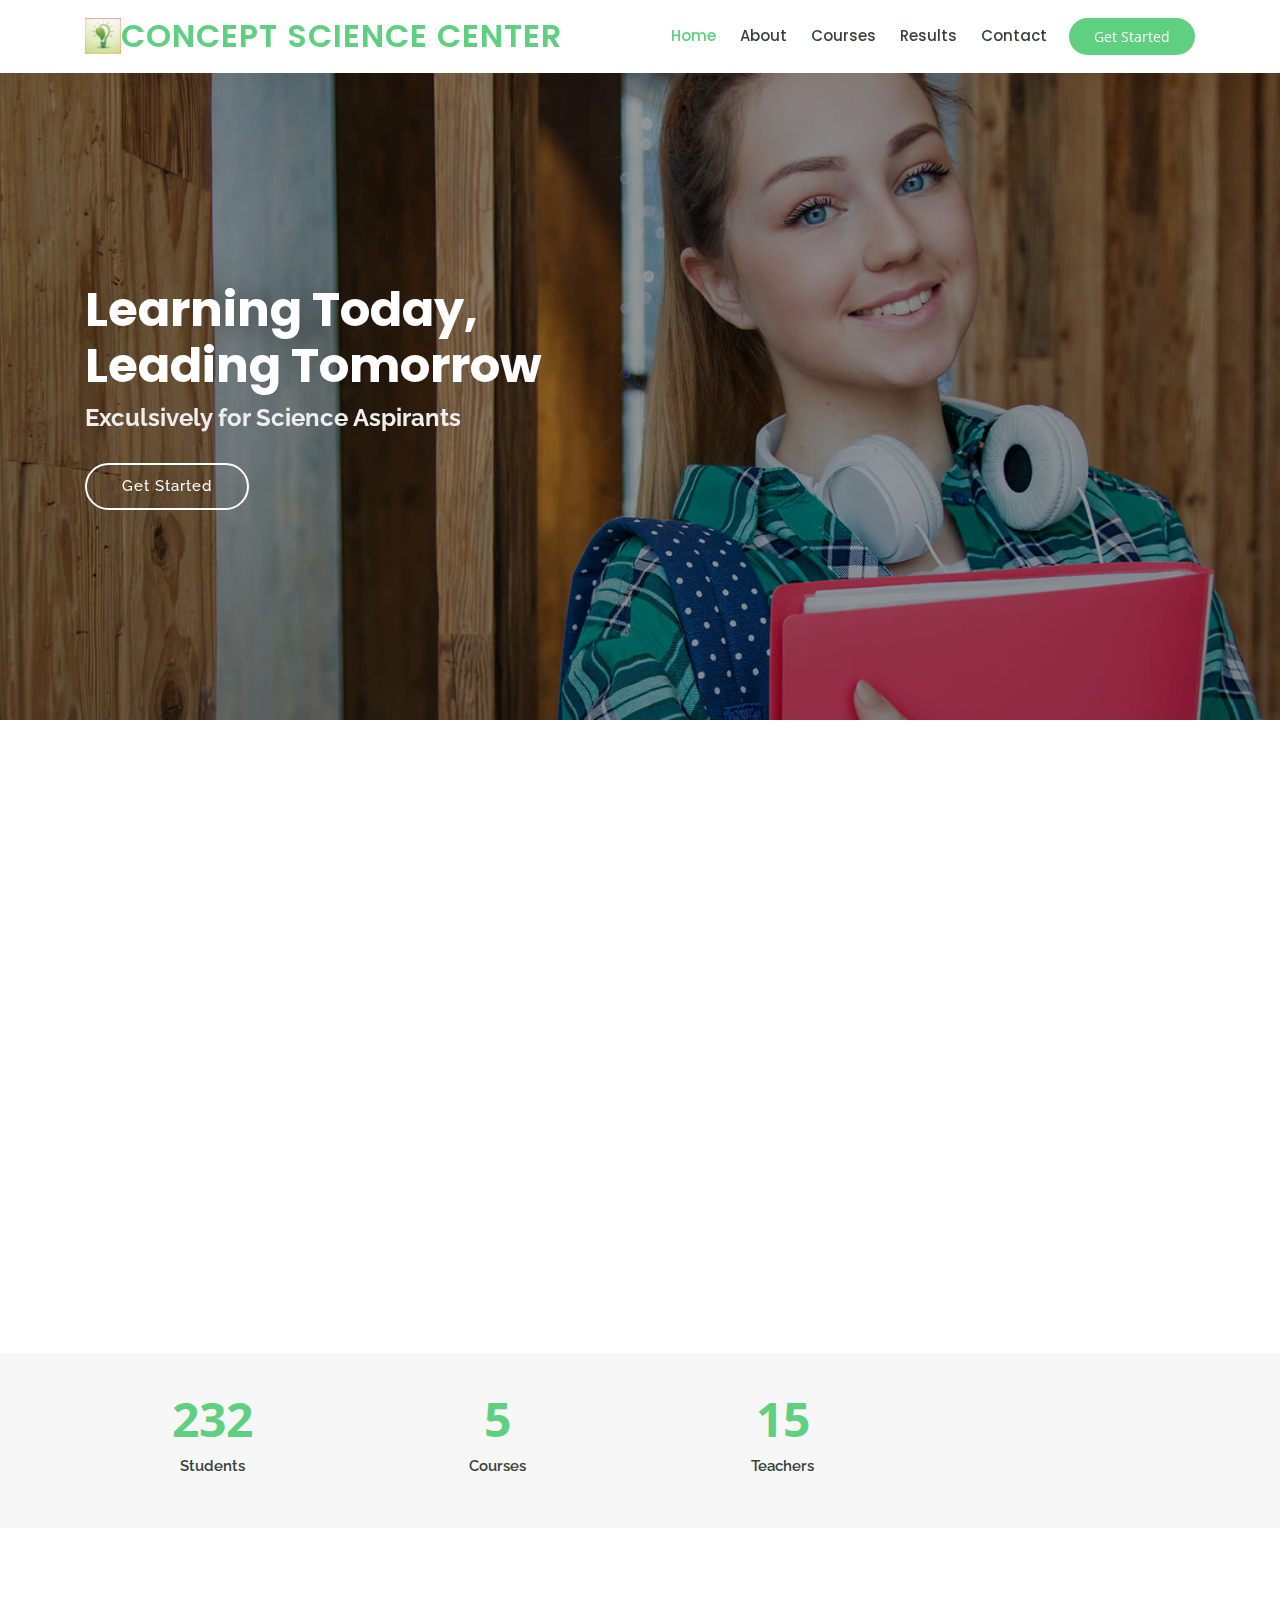
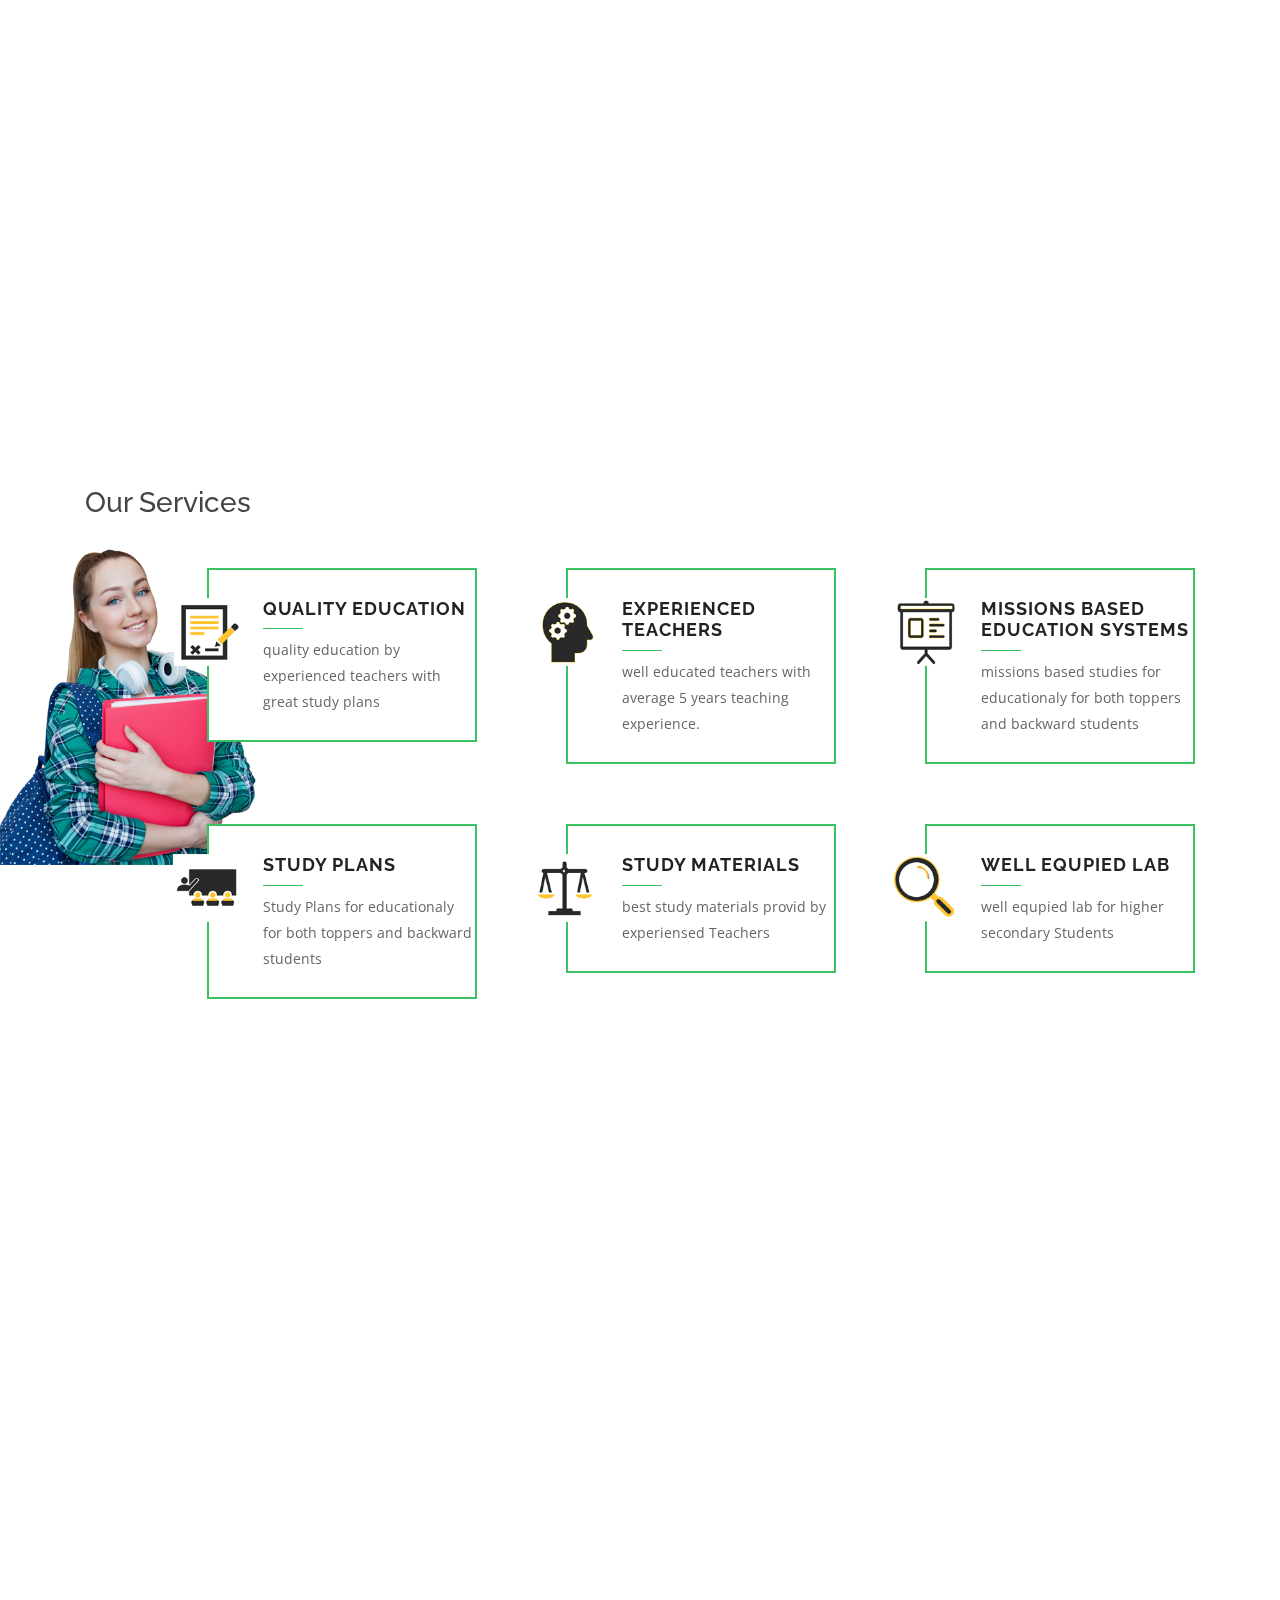
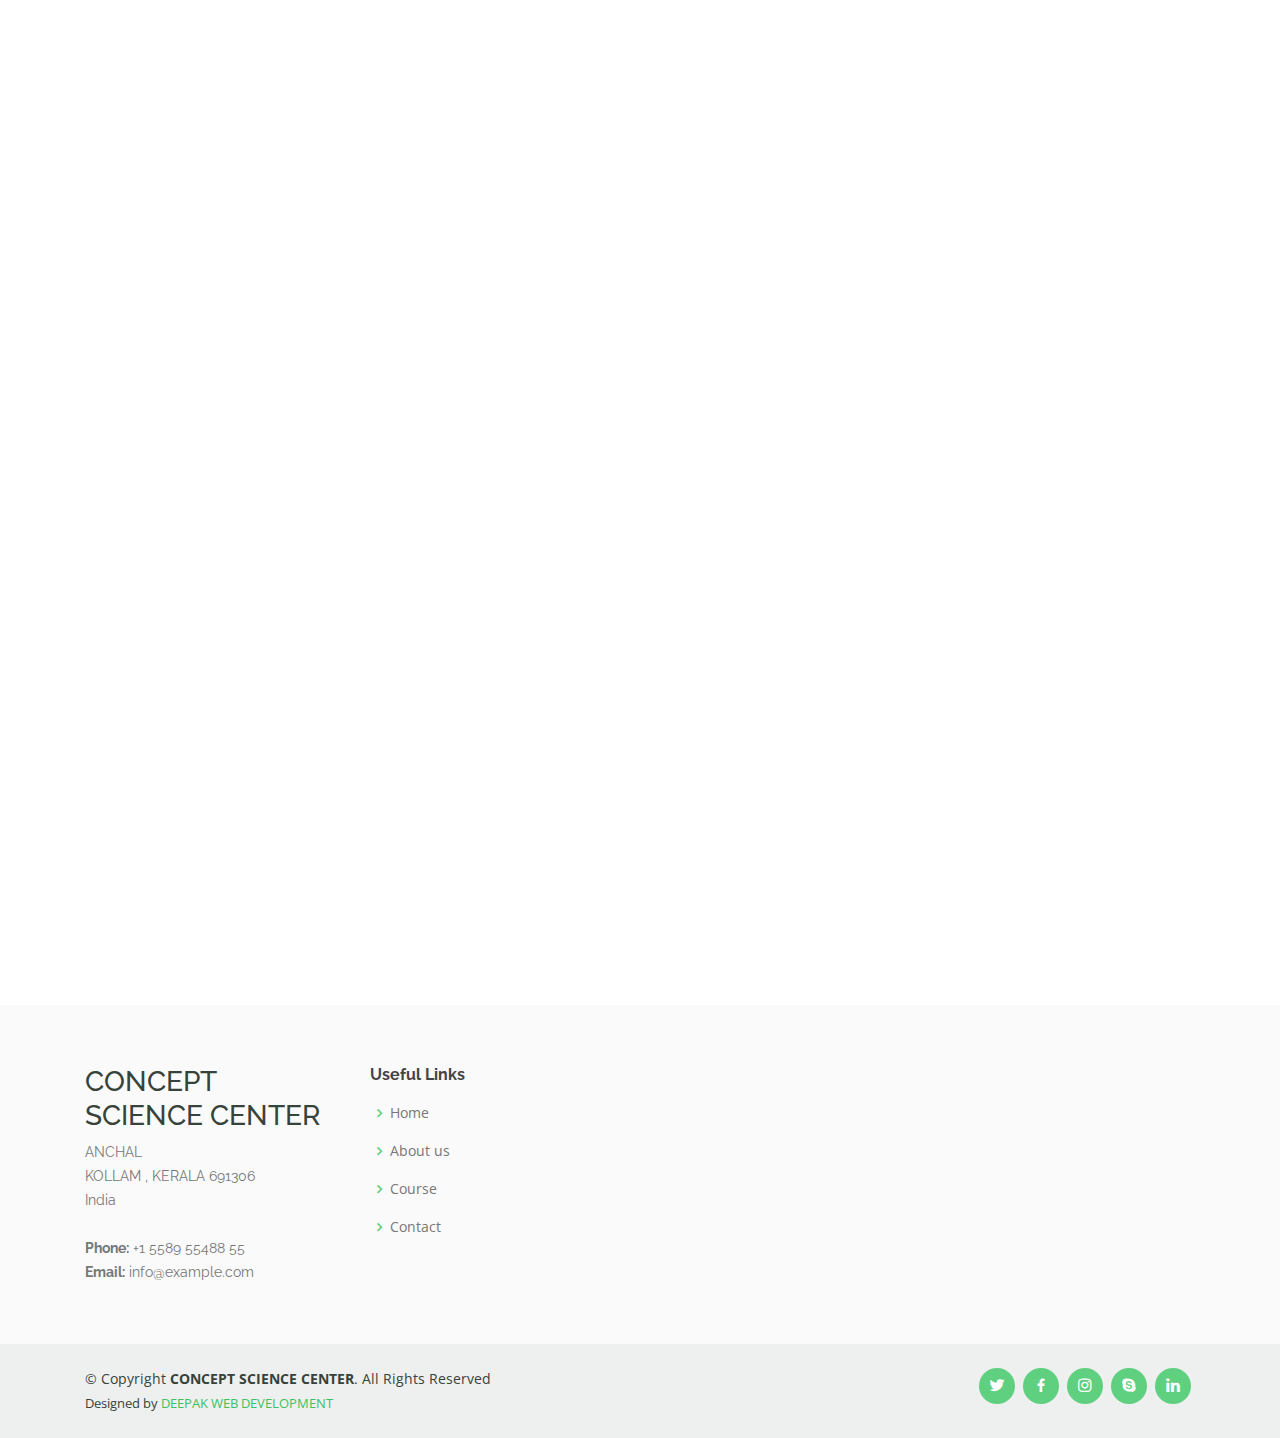
<file: index.html>
<!DOCTYPE html>
<html lang="en">

<head>
  <meta charset="utf-8">
  <meta content="width=device-width, initial-scale=1.0" name="viewport">

  <title>CONCEPT SCIENCE CENTER ANCHAL</title>
  <meta content="" name="descriptison">
  <meta content="" name="keywords">

  <!-- Favicons -->
  <link href="assets/img/favicon.png" rel="icon">
  <link href="assets/img/apple-touch-icon.png" rel="apple-touch-icon">

  <!-- Google Fonts -->
  <link href="https://fonts.googleapis.com/css?family=Open+Sans:300,300i,400,400i,600,600i,700,700i|Raleway:300,300i,400,400i,500,500i,600,600i,700,700i|Poppins:300,300i,400,400i,500,500i,600,600i,700,700i" rel="stylesheet">

  <!-- Vendor CSS Files -->
  <link href="assets/vendor/bootstrap/css/bootstrap.min.css" rel="stylesheet">
  <link href="assets/vendor/icofont/icofont.min.css" rel="stylesheet">
  <link href="assets/vendor/boxicons/css/boxicons.min.css" rel="stylesheet">
  <link href="assets/vendor/remixicon/remixicon.css" rel="stylesheet">
  <link href="assets/vendor/owl.carousel/assets/owl.carousel.min.css" rel="stylesheet">
  <link href="assets/vendor/animate.css/animate.min.css" rel="stylesheet">
  <link href="assets/vendor/aos/aos.css" rel="stylesheet">

  <!-- Template Main CSS File -->
  <link href="assets/css/style.css" rel="stylesheet">

  <!-- =======================================================
  * Template Name: Mentor - v2.1.0
  * Template URL: https://bootstrapmade.com/mentor-free-education-bootstrap-theme/
  * Author: BootstrapMade.com
  * License: https://bootstrapmade.com/license/
  ======================================================== -->
</head>

<body>

  <!-- ======= Header ======= -->
  <header id="header" class="fixed-top">
    <div class="container d-flex align-items-center">
      <img src="assets/img/apple-touch-icon.jpg" alt="" class="logoside">

      <h1 class="logo mr-auto"><a href="index.html">CONCEPT SCIENCE CENTER</a></h1>
      <!-- Uncomment below if you prefer to use an image logo -->
      <!-- <a href="index.html" class="logo mr-auto"><img src="assets/img/logo.png" alt="" class="img-fluid"></a>-->

      <nav class="nav-menu d-none d-lg-block">
        <ul>
          <li class="active"><a href="index.html">Home</a></li>
          <li><a href="about.html">About</a></li>
          <li><a href="courses.html">Courses</a></li>
          <li><a href="results.html">Results</a></li>
          
          
          
          <li><a href="contact.html">Contact</a></li>

        </ul>
      </nav><!-- .nav-menu -->

      <a href="courses.html" class="get-started-btn">Get Started</a>

    </div>
  </header><!-- End Header -->

  <!-- ======= Hero Section ======= -->
  <section id="hero" class="d-flex justify-content-center align-items-center">
    <div class="container position-relative" data-aos="zoom-in" data-aos-delay="100">
      <h1>Learning Today,<br>Leading Tomorrow</h1>
      <h2> <b> Exculsively for Science Aspirants</b></h2>
      <a href="courses.html" class="btn-get-started">Get Started</a>
    </div>
  </section><!-- End Hero -->

  <main id="main">

    <!-- ======= About Section ======= -->
    <section id="about" class="about">
      <div class="container" data-aos="fade-up">

        <div class="section-title">
          <h2>About</h2>
          <p>About Us</p>
        </div>

        <div class="row">
          <div class="col-lg-6 order-1 order-lg-2" data-aos="fade-left" data-aos-delay="100">
            <img src="assets/img/about.jpg" class="img-fluid" alt="">
          </div>
          <div class="col-lg-6 pt-4 pt-lg-0 order-2 order-lg-1 content">
            <h3>Voluptatem dignissimos provident quasi corporis voluptates sit assumenda.</h3>
            <p class="font-italic">
              Lorem ipsum dolor sit amet, consectetur adipiscing elit, sed do eiusmod tempor incididunt ut labore et dolore
              magna aliqua.
            </p>
            <ul>
              <li><i class="icofont-check-circled"></i> Ullamco laboris nisi ut aliquip ex ea commodo consequat.</li>
              <li><i class="icofont-check-circled"></i> Duis aute irure dolor in reprehenderit in voluptate velit.</li>
              <li><i class="icofont-check-circled"></i> Ullamco laboris nisi ut aliquip ex ea commodo consequat. Duis aute irure dolor in reprehenderit in voluptate trideta storacalaperda mastiro dolore eu fugiat nulla pariatur.</li>
            </ul>
            <p>
              Ullamco laboris nisi ut aliquip ex ea commodo consequat. Duis aute irure dolor in reprehenderit in voluptate
            </p>
            <a href="about.html" class="learn-more-btn">Learn More</a>
          </div>
        </div>

      </div>
    </section><!-- End About Section -->

    <!-- ======= Counts Section ======= -->
    <section id="counts" class="counts section-bg">
      <div class="container">

        <div class="row counters">

          <div class="col-lg-3 col-6 text-center">
            <span data-toggle="counter-up">232</span>
            <p>Students</p>
          </div>

          <div class="col-lg-3 col-6 text-center">
            <span data-toggle="counter-up">5</span>
            <p>Courses</p>
          </div>

          
          <div class="col-lg-3 col-6 text-center">
            <span data-toggle="counter-up">15</span>
            <p>Teachers</p>
          </div>

        </div>

      </div>
    </section><!-- End Counts Section -->

    <!-- ======= Why Us Section ======= -->
    <section id="why-us" class="why-us">
      <div class="container" data-aos="fade-up">

        <div class="row">
          <div class="col-lg-4 d-flex align-items-stretch">
            <div class="content">
              <h3>Why Choose we?</h3>
              <p>
                Lorem ipsum dolor sit amet, consectetur adipiscing elit, sed do eiusmod tempor incididunt ut labore et dolore magna aliqua. Duis aute irure dolor in reprehenderit
                Asperiores dolores sed et. Tenetur quia eos. Autem tempore quibusdam vel necessitatibus optio ad corporis.
              </p>
              <div class="text-center">
                <a href="about.html" class="more-btn">Learn More <i class="bx bx-chevron-right"></i></a>
              </div>
            </div>
          </div>
          <div class="col-lg-8 d-flex align-items-stretch" data-aos="zoom-in" data-aos-delay="100">
            <div class="icon-boxes d-flex flex-column justify-content-center">
              <div class="row">
                <div class="col-xl-4 d-flex align-items-stretch">
                  <div class="icon-box mt-4 mt-xl-0">
                    <i class="bx bx-receipt"></i>
                    <h4>Corporis voluptates sit</h4>
                    <p>Consequuntur sunt aut quasi enim aliquam quae harum pariatur laboris nisi ut aliquip</p>
                  </div>
                </div>
                <div class="col-xl-4 d-flex align-items-stretch">
                  <div class="icon-box mt-4 mt-xl-0">
                    <i class="bx bx-cube-alt"></i>
                    <h4>Ullamco laboris ladore pan</h4>
                    <p>Excepteur sint occaecat cupidatat non proident, sunt in culpa qui officia deserunt</p>
                  </div>
                </div>
                <div class="col-xl-4 d-flex align-items-stretch">
                  <div class="icon-box mt-4 mt-xl-0">
                    <i class="bx bx-images"></i>
                    <h4>Labore consequatur</h4>
                    <p>Aut suscipit aut cum nemo deleniti aut omnis. Doloribus ut maiores omnis facere</p>
                  </div>
                </div>
              </div>
            </div><!-- End .content-->
          </div>
        </div>

      </div>
    </section><!-- End Why Us Section -->
    <!-- services -->
<section class="services py-5" id="services">
	<div class="container">
		<h3 class="heading mb-5">Our Services</h3>
		<div class="row ml-sm-5">
			<div class="col-xl-4 col-lg-4 col-md-6 col-sm-12">
				<div class="our-services-wrapper mb-60">
					<div class="services-inner">
						<div class="our-services-img">
							<img src="assets/img/s1.png" alt="">
						</div>
						<div class="our-services-text">
							<h4>Quality Education</h4>
							<p>quality education by experienced teachers with great study plans</p>
						</div>
					</div>
				</div>
			</div>
			<div class="col-xl-4 col-lg-4 col-md-6 col-sm-12">
				<div class="our-services-wrapper mb-60">
					<div class="services-inner">
						<div class="our-services-img">
							<img src="assets/img/s2.png" alt="">
						</div>
						<div class="our-services-text">
							<h4>Experienced Teachers</h4>
							<p> well educated teachers with average 5 years teaching experience.</p>
						</div>
					</div>
				</div>
			</div>
			<div class="col-xl-4 col-lg-4 col-md-6 col-sm-12">
				<div class="our-services-wrapper mb-60">
					<div class="services-inner">
						<div class="our-services-img">
							<img src="assets/img/s3.png" alt="">
						</div>
						<div class="our-services-text">
							<h4>Missions Based education systems</h4>
							<p>missions based studies for educationaly for both toppers and   backward students  </p>
						</div>
					</div>
				</div>
			</div>
			<div class="col-xl-4 col-lg-4 col-md-6 col-sm-12">
				<div class="our-services-wrapper mb-60">
					<div class="services-inner">
						<div class="our-services-img">
							<img src="assets/img/s4.png" alt="">
						</div>
						<div class="our-services-text">
							<h4>Study Plans</h4>
							<p>Study Plans for educationaly for both toppers and  backward students </p>
						</div>
					</div>
				</div>
			</div>
			<div class="col-xl-4 col-lg-4 col-md-6 col-sm-12">
				<div class="our-services-wrapper mb-60">
					<div class="services-inner">
						<div class="our-services-img">
							<img src="assets/img/s5.png" alt="">
						</div>
						<div class="our-services-text">
							<h4>Study Materials </h4>
							<p>best study materials provid by experiensed Teachers</p>
						</div>
					</div>
				</div>
			</div>
			<div class="col-xl-4 col-lg-4 col-md-6 col-sm-12">
				<div class="our-services-wrapper mb-60">
					<div class="services-inner">
						<div class="our-services-img">
							<img src="assets/img/s6.png" alt=""  >
						</div>
						<div class="our-services-text">
							<h4>Well Equpied lab</h4>
							<p>well equpied lab for higher secondary Students</p>
						</div>
					</div>
				</div>
			</div>
		</div>
		<!-- positioned image -->
		<div class="position-image">
			<img src="assets/img/services.png" alt="" class="img-fluid">
		</div>
		<!-- //positioned image -->
	</div>
</section>
<!-- //services -->

    

    <!-- ======= Popular Courses Section ======= -->
    <section id="popular-courses" class="courses">
      <div class="container" data-aos="fade-up">

        <div class="section-title">
          <h2>Courses</h2>
          <p><b>Courses offered </b></p>
        </div>

        <div class="row" data-aos="zoom-in" data-aos-delay="100">

          <div class="col-lg-4 col-md-6 d-flex align-items-stretch">
            <div class="course-item">
              <img src="assets/img/course-1.jpg" class="img-fluid" alt="...">
              <div class="course-content">
                <div class="d-flex justify-content-between align-items-center mb-3">
                  <h4>KERALA HIGER SECONDARY REGULAR & SPECIAL TUTION FOR XII</h4>
                  
                </div>

                <h3><a href="course-details.html">regular and special tution for higer secondary students XII <br>(KERALA)</a></h3>
                <p>Regualr and Special tutuion for students in kerala </p>
                <div class="trainer d-flex justify-content-between align-items-center">
                  
                </div>
              </div>
            </div>
          </div> <!-- End Course Item-->

          <div class="col-lg-4 col-md-6 d-flex align-items-stretch mt-4 mt-md-0">
            <div class="course-item">
              <img src="assets/img/course-2.jpg" class="img-fluid" alt="...">
              <div class="course-content">
                <div class="d-flex justify-content-between align-items-center mb-3">
                  <h4>KERALA HIGER SECONDARY REGULAR & SPECIAL TUTION FOR XI </h4>
                  
                </div>

                <h3><a href="course-details.html">regular and special tution for higer secondary students XI <br>(KERALA)</a></h3>
                <p>Regualr and Special tutuion for students in kerala.</p>
                <div class="trainer d-flex justify-content-between align-items-center">
                  
                </div>
              </div>
            </div>
          </div> <!-- End Course Item-->

          <div class="col-lg-4 col-md-6 d-flex align-items-stretch mt-4 mt-lg-0">
            <div class="course-item">
              <img src="assets/img/course-3.jpg" class="img-fluid" alt="...">
              <div class="course-content">
                <div class="d-flex justify-content-between align-items-center mb-3">
                  <h4>KERALA HIGH SCHOOL REGULAR TUTION FOR X</h4>
                  
                </div>

                <h3><a href="course-details.html">special and regular classes for 10th students <br>(KERALA)</a></h3>
                <p>Regualr and Special tutuion for students in kerala</p>
                <div class="trainer d-flex justify-content-between align-items-center">
                  
                </div>
              </div>
            </div>
          </div> <!-- End Course Item-->

        </div>

      </div>
    </section><!-- End Popular Courses Section -->

    <!-- ======= Trainers Section ======= -->
    <section id="trainers" class="trainers">
      <div class="container" data-aos="fade-up">

        <div class="section-title">
          <h2>RESULTS</h2>
          <p>Our Results in public examinations</p>
        </div>

        <div class="row" data-aos="zoom-in" data-aos-delay="100">
          <div class="col-lg-4 col-md-6 d-flex align-items-stretch">
            <div class="member">
              <img src="assets/img/result/result-1.jpg" class="img-fluid" alt="">
              <div class="member-content">
                <h4>Result in 2020</h4>
                <span>kerala higher secondary </span>
                <p>
                 In 2020 we got two full mark (1200/1200) and <b> 9 full A+ </b> , <b> 19 </b> students have  <b> above 90%</b> mark and <b>46</b>
                  students have <b>above 80% mark</b>
                </p>
                
              </div>
            </div>
          </div>

          <div class="col-lg-4 col-md-6 d-flex align-items-stretch">
            <div class="member">
              <img src="assets/img/result/result-2.jpg" class="img-fluid" alt="">
              <div class="member-content">
                <h4>Result in 2019</h4>
                <span>kerala higher secondary</span>
                <p>
                  In 2020 we got one  full mark (1200/1200) and <b> 17 full A+ </b>  and <b>35</b> students have <b>above 90% mark</b> 
                </p>
                
              </div>
            </div>
          </div>

          <div class="col-lg-4 col-md-6 d-flex align-items-stretch">
            <div class="member">
              <img src="assets/img/result/result-3.jpg" class="img-fluid" alt="">
              <div class="member-content">
                <h4>Result in 2018</h4>
                <span>Kerala higher rsecondary</span>
                <p>
                  Voluptas necessitatibus occaecati quia. Earum totam consequuntur qui porro et laborum toro des clara
                </p>
                
              </div>
            </div>
          </div>

        </div>

      </div>
    </section><!-- End Trainers Section -->

  </main><!-- End #main -->

  <!-- ======= Footer ======= -->
  <footer id="footer">

    <div class="footer-top">
      <div class="container">
        <div class="row">

          <div class="col-lg-3 col-md-6 footer-contact">
            <h3>CONCEPT SCIENCE CENTER</h3>
            <p>
              ANCHAL <br>
              KOLLAM , KERALA 691306<br>
              India <br><br>
              <strong>Phone:</strong> +1 5589 55488 55<br>
              <strong>Email:</strong> info@example.com<br>
            </p>
          </div>

          <div class="col-lg-2 col-md-6 footer-links">
            <h4>Useful Links</h4>
            <ul>
              <li><i class="bx bx-chevron-right"></i> <a href="index.html">Home</a></li>
              <li><i class="bx bx-chevron-right"></i> <a href="about.html">About us</a></li>
              <li><i class="bx bx-chevron-right"></i> <a href="courses.html">Course </a></li>
              <li><i class="bx bx-chevron-right"></i> <a href="contact.html">Contact </a></li>
             
            </ul>
          </div>

          

          
          </div>

        </div>
      </div>
    </div>

    <div class="container d-md-flex py-4">

      <div class="mr-md-auto text-center text-md-left">
        <div class="copyright">
          &copy; Copyright <strong><span>CONCEPT SCIENCE CENTER</span></strong>. All Rights Reserved
        </div>
        <div class="credits">
          <!-- All the links in the footer should remain intact. -->
          <!-- You can delete the links only if you purchased the pro version. -->
          <!-- Licensing information: https://bootstrapmade.com/license/ -->
          <!-- Purchase the pro version with working PHP/AJAX contact form: https://bootstrapmade.com/mentor-free-education-bootstrap-theme/ -->
          Designed by <a href="https://www.deepakms.info/">DEEPAK WEB DEVELOPMENT</a>
        </div>
      </div>
      <div class="social-links text-center text-md-right pt-3 pt-md-0">
        <a href="#" class="twitter"><i class="bx bxl-twitter"></i></a>
        <a href="#" class="facebook"><i class="bx bxl-facebook"></i></a>
        <a href="#" class="instagram"><i class="bx bxl-instagram"></i></a>
        <a href="#" class="google-plus"><i class="bx bxl-skype"></i></a>
        <a href="#" class="linkedin"><i class="bx bxl-linkedin"></i></a>
      </div>
    </div>
  </footer><!-- End Footer -->

  <a href="#" class="back-to-top"><i class="bx bx-up-arrow-alt"></i></a>
  <div id="preloader"></div>

  <!-- Vendor JS Files -->
  <script src="assets/vendor/jquery/jquery.min.js"></script>
  <script src="assets/vendor/bootstrap/js/bootstrap.bundle.min.js"></script>
  <script src="assets/vendor/jquery.easing/jquery.easing.min.js"></script>
  <script src="assets/vendor/php-email-form/validate.js"></script>
  <script src="assets/vendor/waypoints/jquery.waypoints.min.js"></script>
  <script src="assets/vendor/counterup/counterup.min.js"></script>
  <script src="assets/vendor/owl.carousel/owl.carousel.min.js"></script>
  <script src="assets/vendor/aos/aos.js"></script>

  <!-- Template Main JS File -->
  <script src="assets/js/main.js"></script>

</body>

</html>
</file>
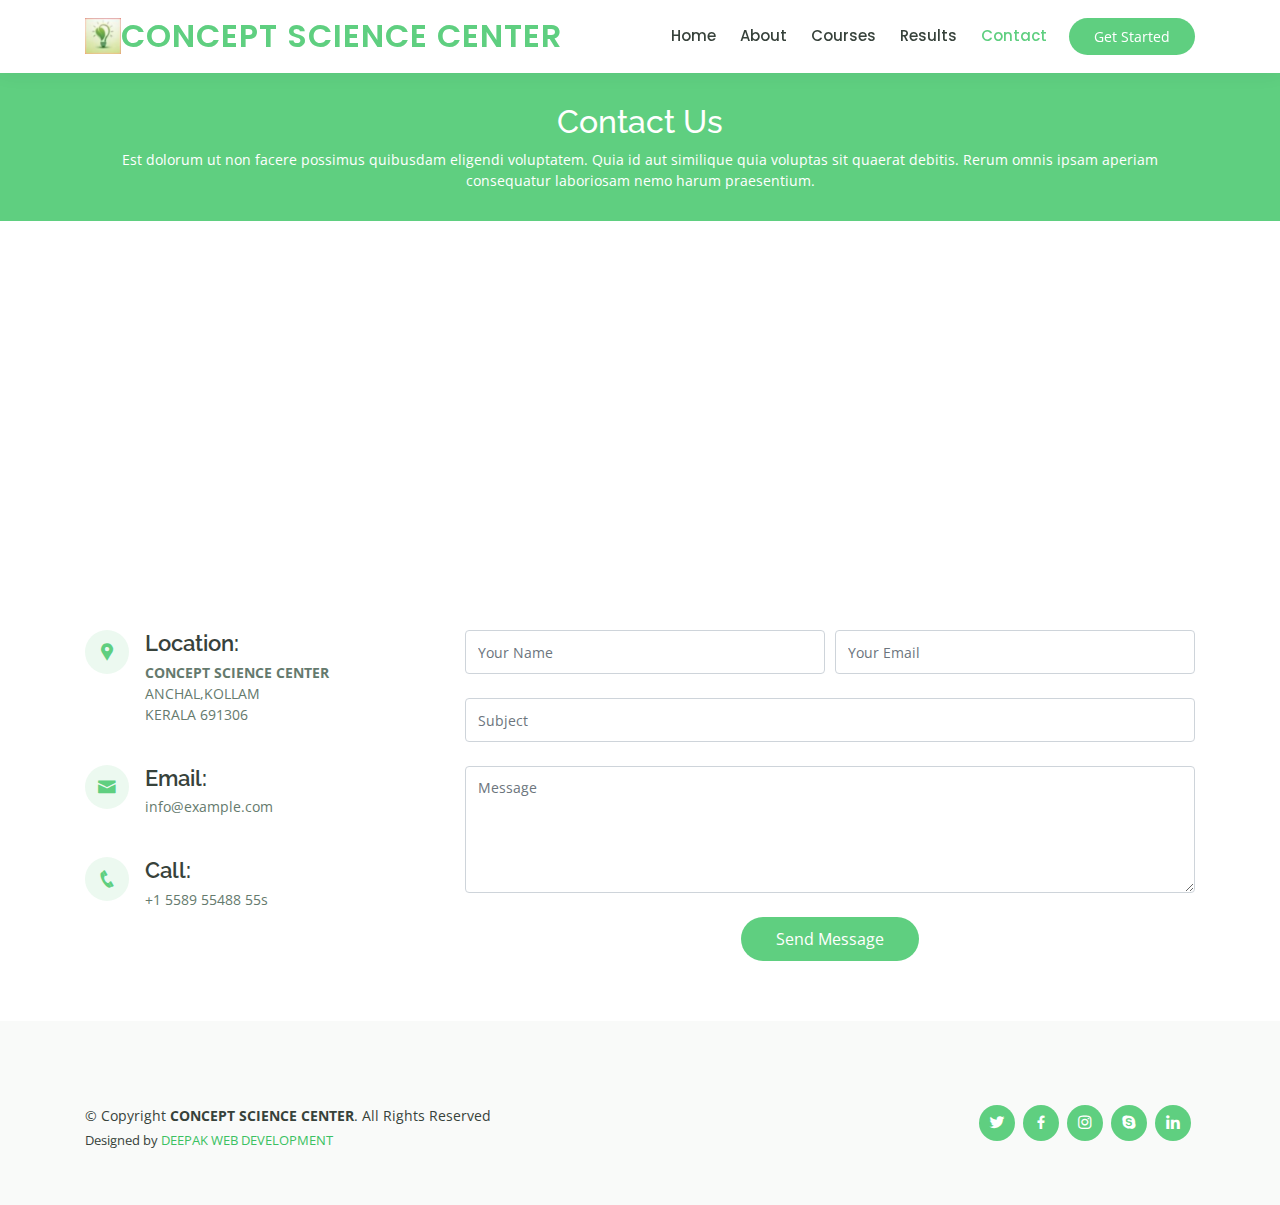
<file: contact.html>
<!DOCTYPE html>
<html lang="en">

<head>
  <title>CONCEPT SCIENCE CENTER ANCHAL</title>
  <meta content="" name="descriptison">
  <meta content="" name="keywords">

  <!-- Favicons -->
  <link href="assets/img/favicon.png" rel="icon">
  <link href="assets/img/apple-touch-icon.png" rel="apple-touch-icon">

  <!-- Google Fonts -->
  <link href="https://fonts.googleapis.com/css?family=Open+Sans:300,300i,400,400i,600,600i,700,700i|Raleway:300,300i,400,400i,500,500i,600,600i,700,700i|Poppins:300,300i,400,400i,500,500i,600,600i,700,700i" rel="stylesheet">

  <!-- Vendor CSS Files -->
  <link href="assets/vendor/bootstrap/css/bootstrap.min.css" rel="stylesheet">
  <link href="assets/vendor/icofont/icofont.min.css" rel="stylesheet">
  <link href="assets/vendor/boxicons/css/boxicons.min.css" rel="stylesheet">
  <link href="assets/vendor/remixicon/remixicon.css" rel="stylesheet">
  <link href="assets/vendor/owl.carousel/assets/owl.carousel.min.css" rel="stylesheet">
  <link href="assets/vendor/animate.css/animate.min.css" rel="stylesheet">
  <link href="assets/vendor/aos/aos.css" rel="stylesheet">

  <!-- Template Main CSS File -->
  <link href="assets/css/style.css" rel="stylesheet">

  <!-- =======================================================
  * Template Name: Mentor - v2.1.0
  * Template URL: https://bootstrapmade.com/mentor-free-education-bootstrap-theme/
  * Author: BootstrapMade.com
  * License: https://bootstrapmade.com/license/
  ======================================================== -->
</head>

<body>

  <!-- ======= Header ======= -->
  <header id="header" class="fixed-top">
    <div class="container d-flex align-items-center">
      <img src="assets/img/apple-touch-icon.jpg" alt="" class="logoside">

      <h1 class="logo mr-auto"><a href="index.html">CONCEPT SCIENCE CENTER</a></h1
      <!-- Uncomment below if you prefer to use an image logo -->
      <!-- <a href="index.html" class="logo mr-auto"><img src="assets/img/logo.png" alt="" class="img-fluid"></a>-->

      <nav class="nav-menu d-none d-lg-block">
        <ul>
          <li><a href="index.html">Home</a></li>
          <li ><a href="about.html">About</a></li>
          <li><a href="courses.html">Courses</a></li>
          <li><a href="results.html">Results</a></li>
          
          
          <li class="active"><a href="contact.html">Contact</a></li>

        </ul>
      </nav><!-- .nav-menu -->

      <a href="courses.html" class="get-started-btn">Get Started</a>

    </div>
  </header><!-- End Header -->

  <main id="main">

    <!-- ======= Breadcrumbs ======= -->
    <div class="breadcrumbs" data-aos="fade-in">
      <div class="container">
        <h2>Contact Us</h2>
        <p>Est dolorum ut non facere possimus quibusdam eligendi voluptatem. Quia id aut similique quia voluptas sit quaerat debitis. Rerum omnis ipsam aperiam consequatur laboriosam nemo harum praesentium. </p>
      </div>
    </div><!-- End Breadcrumbs -->

    <!-- ======= Contact Section ======= -->
    <section id="contact" class="contact">
      <div data-aos="fade-up">
        <iframe style="border:0; width: 100%; height: 350px;" src="https://www.google.com/maps/embed?pb=!1m14!1m8!1m3!1d12097.433213460943!2d-74.0062269!3d40.7101282!3m2!1i1024!2i768!4f13.1!3m3!1m2!1s0x0%3A0xb89d1fe6bc499443!2sDowntown+Conference+Center!5e0!3m2!1smk!2sbg!4v1539943755621" frameborder="0" allowfullscreen></iframe>
      </div>

      <div class="container" data-aos="fade-up">

        <div class="row mt-5">

          <div class="col-lg-4">
            <div class="info">
              <div class="address">
                <i class="icofont-google-map"></i>
                <h4>Location:</h4>
                <p><b>CONCEPT SCIENCE CENTER</b> <br>ANCHAL,KOLLAM <br>KERALA 691306</p>
              </div>

              <div class="email">
                <i class="icofont-envelope"></i>
                <h4>Email:</h4>
                <p>info@example.com</p>
              </div>

              <div class="phone">
                <i class="icofont-phone"></i>
                <h4>Call:</h4>
                <p>+1 5589 55488 55s</p>
              </div>

            </div>

          </div>

          <div class="col-lg-8 mt-5 mt-lg-0">

            <form action="forms/contact.php" method="post" role="form" class="php-email-form">
              <div class="form-row">
                <div class="col-md-6 form-group">
                  <input type="text" name="name" class="form-control" id="name" placeholder="Your Name" data-rule="minlen:4" data-msg="Please enter at least 4 chars" />
                  <div class="validate"></div>
                </div>
                <div class="col-md-6 form-group">
                  <input type="email" class="form-control" name="email" id="email" placeholder="Your Email" data-rule="email" data-msg="Please enter a valid email" />
                  <div class="validate"></div>
                </div>
              </div>
              <div class="form-group">
                <input type="text" class="form-control" name="subject" id="subject" placeholder="Subject" data-rule="minlen:4" data-msg="Please enter at least 8 chars of subject" />
                <div class="validate"></div>
              </div>
              <div class="form-group">
                <textarea class="form-control" name="message" rows="5" data-rule="required" data-msg="Please write something for us" placeholder="Message"></textarea>
                <div class="validate"></div>
              </div>
              <div class="mb-3">
                <div class="loading">Loading</div>
                <div class="error-message"></div>
                <div class="sent-message">Your message has been sent. Thank you!</div>
              </div>
              <div class="text-center"><button type="submit">Send Message</button></div>
            </form>

          </div>

        </div>

      </div>
    </section><!-- End Contact Section -->

  </main><!-- End #main -->

  <!-- ======= Footer ======= -->
  <footer id="footer">

    <div class="footer-top">
      <div class="container">
        <div class="row">

       

    <div class="container d-md-flex py-4">

      <div class="mr-md-auto text-center text-md-left">
        <div class="copyright">
          &copy; Copyright <strong><span>CONCEPT SCIENCE CENTER</span></strong>. All Rights Reserved
        </div>
        <div class="credits">
          <!-- All the links in the footer should remain intact. -->
          <!-- You can delete the links only if you purchased the pro version. -->
          <!-- Licensing information: https://bootstrapmade.com/license/ -->
          <!-- Purchase the pro version with working PHP/AJAX contact form: https://bootstrapmade.com/mentor-free-education-bootstrap-theme/ -->
          Designed by <a href="https://www.deepakms.info/">DEEPAK WEB DEVELOPMENT</a>
        </div>
      </div>
      <div class="social-links text-center text-md-right pt-3 pt-md-0">
        <a href="#" class="twitter"><i class="bx bxl-twitter"></i></a>
        <a href="#" class="facebook"><i class="bx bxl-facebook"></i></a>
        <a href="#" class="instagram"><i class="bx bxl-instagram"></i></a>
        <a href="#" class="google-plus"><i class="bx bxl-skype"></i></a>
        <a href="#" class="linkedin"><i class="bx bxl-linkedin"></i></a>
      </div>
    </div>
  </footer><!-- End Footer -->

  <a href="#" class="back-to-top"><i class="bx bx-up-arrow-alt"></i></a>
  <div id="preloader"></div>

  <!-- Vendor JS Files -->
  <script src="assets/vendor/jquery/jquery.min.js"></script>
  <script src="assets/vendor/bootstrap/js/bootstrap.bundle.min.js"></script>
  <script src="assets/vendor/jquery.easing/jquery.easing.min.js"></script>
  <script src="assets/vendor/php-email-form/validate.js"></script>
  <script src="assets/vendor/waypoints/jquery.waypoints.min.js"></script>
  <script src="assets/vendor/counterup/counterup.min.js"></script>
  <script src="assets/vendor/owl.carousel/owl.carousel.min.js"></script>
  <script src="assets/vendor/aos/aos.js"></script>

  <!-- Template Main JS File -->
  <script src="assets/js/main.js"></script>

</body>

</html>
</file>
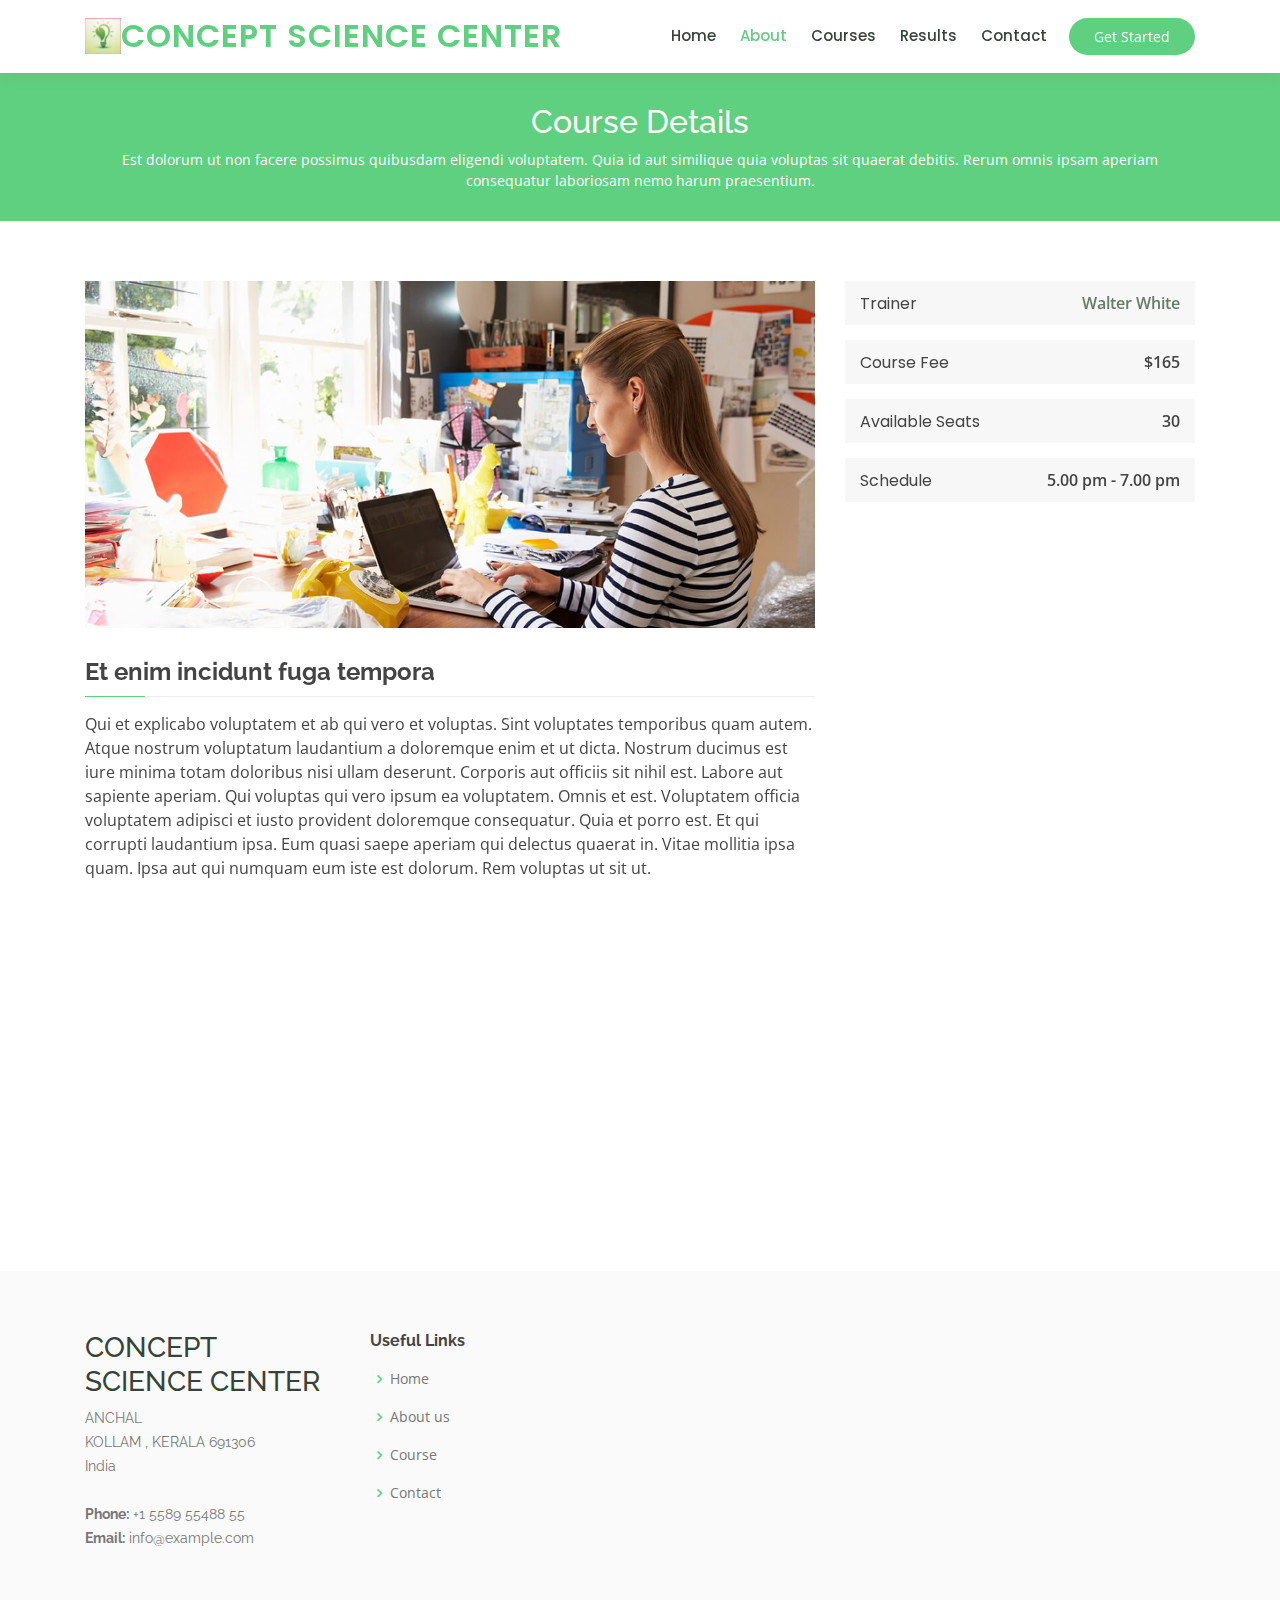
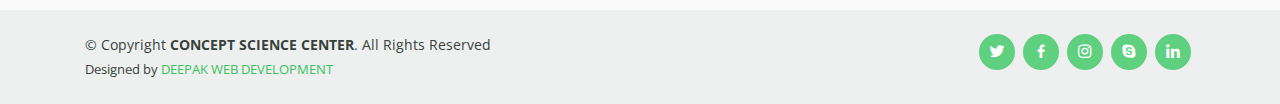
<file: course-details.html>
<!DOCTYPE html>
<html lang="en">

<head>
  <meta charset="utf-8">
  <meta content="width=device-width, initial-scale=1.0" name="viewport">

  <title>CONCEPT SCIENCE CENTER ANCHAL</title>
  <meta content="" name="descriptison">
  <meta content="" name="keywords">

  <!-- Favicons -->
  <link href="assets/img/favicon.png" rel="icon">
  <link href="assets/img/apple-touch-icon.png" rel="apple-touch-icon">

  <!-- Google Fonts -->
  <link href="https://fonts.googleapis.com/css?family=Open+Sans:300,300i,400,400i,600,600i,700,700i|Raleway:300,300i,400,400i,500,500i,600,600i,700,700i|Poppins:300,300i,400,400i,500,500i,600,600i,700,700i" rel="stylesheet">

  <!-- Vendor CSS Files -->
  <link href="assets/vendor/bootstrap/css/bootstrap.min.css" rel="stylesheet">
  <link href="assets/vendor/icofont/icofont.min.css" rel="stylesheet">
  <link href="assets/vendor/boxicons/css/boxicons.min.css" rel="stylesheet">
  <link href="assets/vendor/remixicon/remixicon.css" rel="stylesheet">
  <link href="assets/vendor/owl.carousel/assets/owl.carousel.min.css" rel="stylesheet">
  <link href="assets/vendor/animate.css/animate.min.css" rel="stylesheet">
  <link href="assets/vendor/aos/aos.css" rel="stylesheet">

  <!-- Template Main CSS File -->
  <link href="assets/css/style.css" rel="stylesheet">

  <!-- =======================================================
  * Template Name: Mentor - v2.1.0
  * Template URL: https://bootstrapmade.com/mentor-free-education-bootstrap-theme/
  * Author: BootstrapMade.com
  * License: https://bootstrapmade.com/license/
  ======================================================== -->
</head>

<body>

  <!-- ======= Header ======= -->
  <header id="header" class="fixed-top">
    <div class="container d-flex align-items-center">
      <img src="assets/img/apple-touch-icon.jpg" alt="" class="logoside">

      <h1 class="logo mr-auto"><a href="index.html">CONCEPT SCIENCE CENTER</a></h1
      <!-- Uncomment below if you prefer to use an image logo -->
      <!-- <a href="index.html" class="logo mr-auto"><img src="assets/img/logo.png" alt="" class="img-fluid"></a>-->

      <nav class="nav-menu d-none d-lg-block">
        <ul>
          <li><a href="index.html">Home</a></li>
          <li class="active"><a href="about.html">About</a></li>
          <li><a href="courses.html">Courses</a></li>
          <li><a href="results.html">Results</a></li>
          
          
          <li><a href="contact.html">Contact</a></li>

        </ul>
      </nav><!-- .nav-menu -->

      <a href="courses.html" class="get-started-btn">Get Started</a>

    </div>
  </header><!-- End Header -->

  <main id="main">

    <!-- ======= Breadcrumbs ======= -->
    <div class="breadcrumbs" data-aos="fade-in">
      <div class="container">
        <h2>Course Details</h2>
        <p>Est dolorum ut non facere possimus quibusdam eligendi voluptatem. Quia id aut similique quia voluptas sit quaerat debitis. Rerum omnis ipsam aperiam consequatur laboriosam nemo harum praesentium. </p>
      </div>
    </div><!-- End Breadcrumbs -->

    <!-- ======= Cource Details Section ======= -->
    <section id="course-details" class="course-details">
      <div class="container" data-aos="fade-up">

        <div class="row">
          <div class="col-lg-8">
            <img src="assets/img/course-details.jpg" class="img-fluid" alt="">
            <h3>Et enim incidunt fuga tempora</h3>
            <p>
              Qui et explicabo voluptatem et ab qui vero et voluptas. Sint voluptates temporibus quam autem. Atque nostrum voluptatum laudantium a doloremque enim et ut dicta. Nostrum ducimus est iure minima totam doloribus nisi ullam deserunt. Corporis aut officiis sit nihil est. Labore aut sapiente aperiam.
              Qui voluptas qui vero ipsum ea voluptatem. Omnis et est. Voluptatem officia voluptatem adipisci et iusto provident doloremque consequatur. Quia et porro est. Et qui corrupti laudantium ipsa.
              Eum quasi saepe aperiam qui delectus quaerat in. Vitae mollitia ipsa quam. Ipsa aut qui numquam eum iste est dolorum. Rem voluptas ut sit ut.
            </p>
          </div>
          <div class="col-lg-4">

            <div class="course-info d-flex justify-content-between align-items-center">
              <h5>Trainer</h5>
              <p><a href="#">Walter White</a></p>
            </div>

            <div class="course-info d-flex justify-content-between align-items-center">
              <h5>Course Fee</h5>
              <p>$165</p>
            </div>

            <div class="course-info d-flex justify-content-between align-items-center">
              <h5>Available Seats</h5>
              <p>30</p>
            </div>

            <div class="course-info d-flex justify-content-between align-items-center">
              <h5>Schedule</h5>
              <p>5.00 pm - 7.00 pm</p>
            </div>

          </div>
        </div>

      </div>
    </section><!-- End Cource Details Section -->

    <!-- ======= Cource Details Tabs Section ======= -->
    <section id="cource-details-tabs" class="cource-details-tabs">
      <div class="container" data-aos="fade-up">

        <div class="row">
          <div class="col-lg-3">
            <ul class="nav nav-tabs flex-column">
              <li class="nav-item">
                <a class="nav-link active show" data-toggle="tab" href="#tab-1">Modi sit est</a>
              </li>
              <li class="nav-item">
                <a class="nav-link" data-toggle="tab" href="#tab-2">Unde praesentium sed</a>
              </li>
              <li class="nav-item">
                <a class="nav-link" data-toggle="tab" href="#tab-3">Pariatur explicabo vel</a>
              </li>
              <li class="nav-item">
                <a class="nav-link" data-toggle="tab" href="#tab-4">Nostrum qui quasi</a>
              </li>
              <li class="nav-item">
                <a class="nav-link" data-toggle="tab" href="#tab-5">Iusto ut expedita aut</a>
              </li>
            </ul>
          </div>
          <div class="col-lg-9 mt-4 mt-lg-0">
            <div class="tab-content">
              <div class="tab-pane active show" id="tab-1">
                <div class="row">
                  <div class="col-lg-8 details order-2 order-lg-1">
                    <h3>Architecto ut aperiam autem id</h3>
                    <p class="font-italic">Qui laudantium consequatur laborum sit qui ad sapiente dila parde sonata raqer a videna mareta paulona marka</p>
                    <p>Et nobis maiores eius. Voluptatibus ut enim blanditiis atque harum sint. Laborum eos ipsum ipsa odit magni. Incidunt hic ut molestiae aut qui. Est repellat minima eveniet eius et quis magni nihil. Consequatur dolorem quaerat quos qui similique accusamus nostrum rem vero</p>
                  </div>
                  <div class="col-lg-4 text-center order-1 order-lg-2">
                    <img src="assets/img/course-details-tab-1.png" alt="" class="img-fluid">
                  </div>
                </div>
              </div>
              <div class="tab-pane" id="tab-2">
                <div class="row">
                  <div class="col-lg-8 details order-2 order-lg-1">
                    <h3>Et blanditiis nemo veritatis excepturi</h3>
                    <p class="font-italic">Qui laudantium consequatur laborum sit qui ad sapiente dila parde sonata raqer a videna mareta paulona marka</p>
                    <p>Ea ipsum voluptatem consequatur quis est. Illum error ullam omnis quia et reiciendis sunt sunt est. Non aliquid repellendus itaque accusamus eius et velit ipsa voluptates. Optio nesciunt eaque beatae accusamus lerode pakto madirna desera vafle de nideran pal</p>
                  </div>
                  <div class="col-lg-4 text-center order-1 order-lg-2">
                    <img src="assets/img/course-details-tab-2.png" alt="" class="img-fluid">
                  </div>
                </div>
              </div>
              <div class="tab-pane" id="tab-3">
                <div class="row">
                  <div class="col-lg-8 details order-2 order-lg-1">
                    <h3>Impedit facilis occaecati odio neque aperiam sit</h3>
                    <p class="font-italic">Eos voluptatibus quo. Odio similique illum id quidem non enim fuga. Qui natus non sunt dicta dolor et. In asperiores velit quaerat perferendis aut</p>
                    <p>Iure officiis odit rerum. Harum sequi eum illum corrupti culpa veritatis quisquam. Neque necessitatibus illo rerum eum ut. Commodi ipsam minima molestiae sed laboriosam a iste odio. Earum odit nesciunt fugiat sit ullam. Soluta et harum voluptatem optio quae</p>
                  </div>
                  <div class="col-lg-4 text-center order-1 order-lg-2">
                    <img src="assets/img/course-details-tab-3.png" alt="" class="img-fluid">
                  </div>
                </div>
              </div>
              <div class="tab-pane" id="tab-4">
                <div class="row">
                  <div class="col-lg-8 details order-2 order-lg-1">
                    <h3>Fuga dolores inventore laboriosam ut est accusamus laboriosam dolore</h3>
                    <p class="font-italic">Totam aperiam accusamus. Repellat consequuntur iure voluptas iure porro quis delectus</p>
                    <p>Eaque consequuntur consequuntur libero expedita in voluptas. Nostrum ipsam necessitatibus aliquam fugiat debitis quis velit. Eum ex maxime error in consequatur corporis atque. Eligendi asperiores sed qui veritatis aperiam quia a laborum inventore</p>
                  </div>
                  <div class="col-lg-4 text-center order-1 order-lg-2">
                    <img src="assets/img/course-details-tab-4.png" alt="" class="img-fluid">
                  </div>
                </div>
              </div>
              <div class="tab-pane" id="tab-5">
                <div class="row">
                  <div class="col-lg-8 details order-2 order-lg-1">
                    <h3>Est eveniet ipsam sindera pad rone matrelat sando reda</h3>
                    <p class="font-italic">Omnis blanditiis saepe eos autem qui sunt debitis porro quia.</p>
                    <p>Exercitationem nostrum omnis. Ut reiciendis repudiandae minus. Omnis recusandae ut non quam ut quod eius qui. Ipsum quia odit vero atque qui quibusdam amet. Occaecati sed est sint aut vitae molestiae voluptate vel</p>
                  </div>
                  <div class="col-lg-4 text-center order-1 order-lg-2">
                    <img src="assets/img/course-details-tab-5.png" alt="" class="img-fluid">
                  </div>
                </div>
              </div>
            </div>
          </div>
        </div>

      </div>
    </section><!-- End Cource Details Tabs Section -->

  </main><!-- End #main -->

  <!-- ======= Footer ======= -->
  <footer id="footer">

    <div class="footer-top">
      <div class="container">
        <div class="row">

          <div class="col-lg-3 col-md-6 footer-contact">
            <h3>CONCEPT SCIENCE CENTER</h3>
            <p>
              ANCHAL <br>
              KOLLAM , KERALA 691306<br>
              India <br><br>
              <strong>Phone:</strong> +1 5589 55488 55<br>
              <strong>Email:</strong> info@example.com<br>
            </p>
          </div>

          <div class="col-lg-2 col-md-6 footer-links">
            <h4>Useful Links</h4>
            <ul>
              <li><i class="bx bx-chevron-right"></i> <a href="index.html">Home</a></li>
              <li><i class="bx bx-chevron-right"></i> <a href="about.html">About us</a></li>
              <li><i class="bx bx-chevron-right"></i> <a href="courses.html">Course </a></li>
              <li><i class="bx bx-chevron-right"></i> <a href="contact.html">Contact </a></li>
             
            </ul>
          </div>

          

          
          </div>

        </div>
      </div>
    </div>

    <div class="container d-md-flex py-4">

      <div class="mr-md-auto text-center text-md-left">
        <div class="copyright">
          &copy; Copyright <strong><span>CONCEPT SCIENCE CENTER</span></strong>. All Rights Reserved
        </div>
        <div class="credits">
          <!-- All the links in the footer should remain intact. -->
          <!-- You can delete the links only if you purchased the pro version. -->
          <!-- Licensing information: https://bootstrapmade.com/license/ -->
          <!-- Purchase the pro version with working PHP/AJAX contact form: https://bootstrapmade.com/mentor-free-education-bootstrap-theme/ -->
          Designed by <a href="https://www.deepakms.info/">DEEPAK WEB DEVELOPMENT</a>
        </div>
      </div>
      <div class="social-links text-center text-md-right pt-3 pt-md-0">
        <a href="#" class="twitter"><i class="bx bxl-twitter"></i></a>
        <a href="#" class="facebook"><i class="bx bxl-facebook"></i></a>
        <a href="#" class="instagram"><i class="bx bxl-instagram"></i></a>
        <a href="#" class="google-plus"><i class="bx bxl-skype"></i></a>
        <a href="#" class="linkedin"><i class="bx bxl-linkedin"></i></a>
      </div>
    </div>
  </footer><!-- End Footer -->

  <a href="#" class="back-to-top"><i class="bx bx-up-arrow-alt"></i></a>
  <div id="preloader"></div>

  <!-- Vendor JS Files -->
  <script src="assets/vendor/jquery/jquery.min.js"></script>
  <script src="assets/vendor/bootstrap/js/bootstrap.bundle.min.js"></script>
  <script src="assets/vendor/jquery.easing/jquery.easing.min.js"></script>
  <script src="assets/vendor/php-email-form/validate.js"></script>
  <script src="assets/vendor/waypoints/jquery.waypoints.min.js"></script>
  <script src="assets/vendor/counterup/counterup.min.js"></script>
  <script src="assets/vendor/owl.carousel/owl.carousel.min.js"></script>
  <script src="assets/vendor/aos/aos.js"></script>

  <!-- Template Main JS File -->
  <script src="assets/js/main.js"></script>

</body>

</html>
</file>
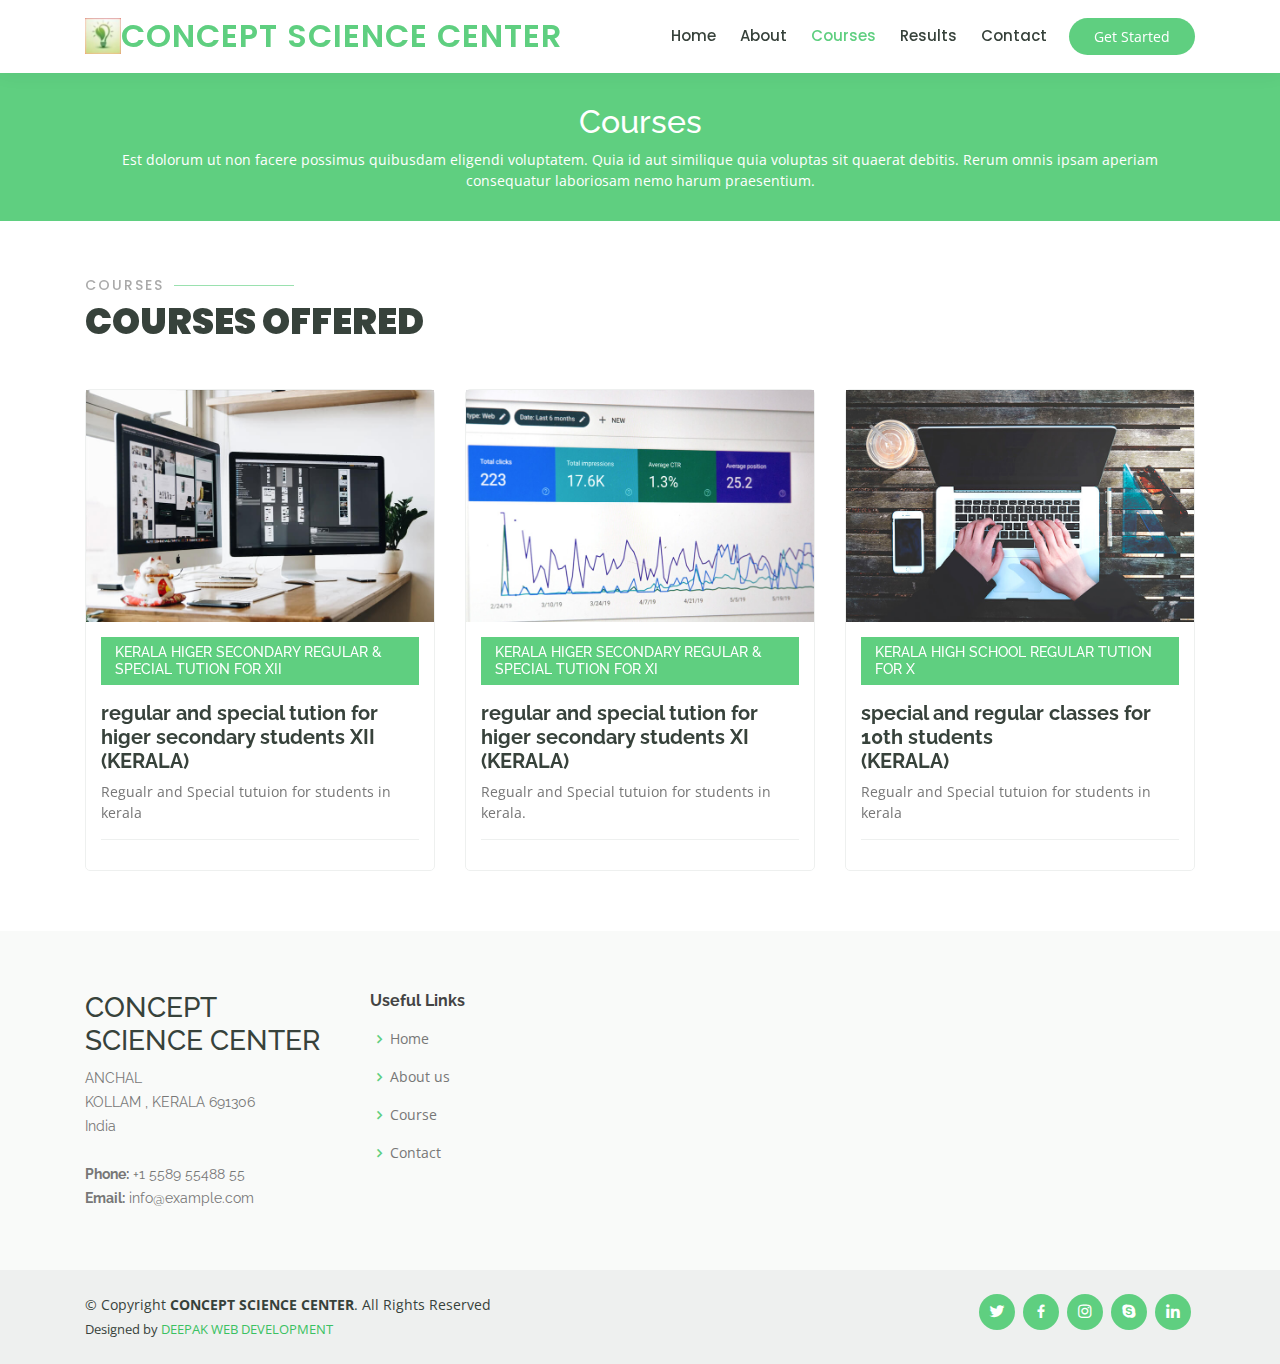
<file: courses.html>
<!DOCTYPE html>
<html lang="en">

<head>
  <meta charset="utf-8">
  <meta content="width=device-width, initial-scale=1.0" name="viewport">

  <title>CONCEPT SCIENCE CENTER ANCHAL</title>
  <meta content="" name="descriptison">
  <meta content="" name="keywords">

  <!-- Favicons -->
  <link href="assets/img/favicon.png" rel="icon">
  <link href="assets/img/apple-touch-icon.png" rel="apple-touch-icon">

  <!-- Google Fonts -->
  <link href="https://fonts.googleapis.com/css?family=Open+Sans:300,300i,400,400i,600,600i,700,700i|Raleway:300,300i,400,400i,500,500i,600,600i,700,700i|Poppins:300,300i,400,400i,500,500i,600,600i,700,700i" rel="stylesheet">

  <!-- Vendor CSS Files -->
  <link href="assets/vendor/bootstrap/css/bootstrap.min.css" rel="stylesheet">
  <link href="assets/vendor/icofont/icofont.min.css" rel="stylesheet">
  <link href="assets/vendor/boxicons/css/boxicons.min.css" rel="stylesheet">
  <link href="assets/vendor/remixicon/remixicon.css" rel="stylesheet">
  <link href="assets/vendor/owl.carousel/assets/owl.carousel.min.css" rel="stylesheet">
  <link href="assets/vendor/animate.css/animate.min.css" rel="stylesheet">
  <link href="assets/vendor/aos/aos.css" rel="stylesheet">

  <!-- Template Main CSS File -->
  <link href="assets/css/style.css" rel="stylesheet">

  <!-- =======================================================
  * Template Name: Mentor - v2.1.0
  * Template URL: https://bootstrapmade.com/mentor-free-education-bootstrap-theme/
  * Author: BootstrapMade.com
  * License: https://bootstrapmade.com/license/
  ======================================================== -->
</head>

<body>

  <!-- ======= Header ======= -->
  <header id="header" class="fixed-top">
    <div class="container d-flex align-items-center">
      <img src="assets/img/apple-touch-icon.jpg" alt="" class="logoside">

      <h1 class="logo mr-auto"><a href="index.html">CONCEPT SCIENCE CENTER</a></h1
      <!-- Uncomment below if you prefer to use an image logo -->
      <!-- <a href="index.html" class="logo mr-auto"><img src="assets/img/logo.png" alt="" class="img-fluid"></a>-->

      <nav class="nav-menu d-none d-lg-block">
        <ul>
          <li><a href="index.html">Home</a></li>
          <li><a href="about.html">About</a></li>
          <li  class="active"><a href="courses.html">Courses</a></li>
          <li><a href="results.html">Results</a></li>
          
          
          <li><a href="contact.html">Contact</a></li>

        </ul>
      </nav><!-- .nav-menu -->

      <a href="courses.html" class="get-started-btn">Get Started</a>

    </div>
  </header><!-- End Header -->

  <main id="main" data-aos="fade-in">

    <!-- ======= Breadcrumbs ======= -->
    <div class="breadcrumbs">
      <div class="container">
        <h2>Courses</h2>
        <p>Est dolorum ut non facere possimus quibusdam eligendi voluptatem. Quia id aut similique quia voluptas sit quaerat debitis. Rerum omnis ipsam aperiam consequatur laboriosam nemo harum praesentium. </p>
      </div>
    </div><!-- End Breadcrumbs -->

    <!-- ======= Courses Section ======= -->
    <section id="popular-courses" class="courses">
      <div class="container" data-aos="fade-up">

        <div class="section-title">
          <h2>Courses</h2>
          <p><b>Courses offered </b></p>
        </div>

        <div class="row" data-aos="zoom-in" data-aos-delay="100">

          <div class="col-lg-4 col-md-6 d-flex align-items-stretch">
            <div class="course-item">
              <img src="assets/img/course-1.jpg" class="img-fluid" alt="...">
              <div class="course-content">
                <div class="d-flex justify-content-between align-items-center mb-3">
                  <h4>KERALA HIGER SECONDARY REGULAR & SPECIAL TUTION FOR XII</h4>
                  
                </div>

                <h3><a href="course-details.html">regular and special tution for higer secondary students XII <br>(KERALA)</a></h3>
                <p>Regualr and Special tutuion for students in kerala </p>
                <div class="trainer d-flex justify-content-between align-items-center">
                  
                </div>
              </div>
            </div>
          </div> <!-- End Course Item-->

          <div class="col-lg-4 col-md-6 d-flex align-items-stretch mt-4 mt-md-0">
            <div class="course-item">
              <img src="assets/img/course-2.jpg" class="img-fluid" alt="...">
              <div class="course-content">
                <div class="d-flex justify-content-between align-items-center mb-3">
                  <h4>KERALA HIGER SECONDARY REGULAR & SPECIAL TUTION FOR XI </h4>
                  
                </div>

                <h3><a href="course-details.html">regular and special tution for higer secondary students XI <br>(KERALA)</a></h3>
                <p>Regualr and Special tutuion for students in kerala.</p>
                <div class="trainer d-flex justify-content-between align-items-center">
                  
                </div>
              </div>
            </div>
          </div> <!-- End Course Item-->

          <div class="col-lg-4 col-md-6 d-flex align-items-stretch mt-4 mt-lg-0">
            <div class="course-item">
              <img src="assets/img/course-3.jpg" class="img-fluid" alt="...">
              <div class="course-content">
                <div class="d-flex justify-content-between align-items-center mb-3">
                  <h4>KERALA HIGH SCHOOL REGULAR TUTION FOR X</h4>
                  
                </div>

                <h3><a href="course-details.html">special and regular classes for 10th students <br>(KERALA)</a></h3>
                <p>Regualr and Special tutuion for students in kerala</p>
                <div class="trainer d-flex justify-content-between align-items-center">
                  
                </div>
              </div>
            </div>
          </div> <!-- End Course Item-->

        </div>

      </div>
    </section><!-- End Courses Section -->

  </main><!-- End #main -->

  <!-- ======= Footer ======= -->
  <footer id="footer">

    <div class="footer-top">
      <div class="container">
        <div class="row">

          <div class="col-lg-3 col-md-6 footer-contact">
            <h3>CONCEPT SCIENCE CENTER</h3>
            <p>
              ANCHAL <br>
              KOLLAM , KERALA 691306<br>
              India <br><br>
              <strong>Phone:</strong> +1 5589 55488 55<br>
              <strong>Email:</strong> info@example.com<br>
            </p>
          </div>

          <div class="col-lg-2 col-md-6 footer-links">
            <h4>Useful Links</h4>
            <ul>
              <li><i class="bx bx-chevron-right"></i> <a href="index.html">Home</a></li>
              <li><i class="bx bx-chevron-right"></i> <a href="about.html">About us</a></li>
              <li><i class="bx bx-chevron-right"></i> <a href="courses.html">Course </a></li>
              <li><i class="bx bx-chevron-right"></i> <a href="contact.html">Contact </a></li>
             
            </ul>
          </div>

          

          
          </div>

        </div>
      </div>
    </div>

    <div class="container d-md-flex py-4">

      <div class="mr-md-auto text-center text-md-left">
        <div class="copyright">
          &copy; Copyright <strong><span>CONCEPT SCIENCE CENTER</span></strong>. All Rights Reserved
        </div>
        <div class="credits">
          <!-- All the links in the footer should remain intact. -->
          <!-- You can delete the links only if you purchased the pro version. -->
          <!-- Licensing information: https://bootstrapmade.com/license/ -->
          <!-- Purchase the pro version with working PHP/AJAX contact form: https://bootstrapmade.com/mentor-free-education-bootstrap-theme/ -->
          Designed by <a href="https://www.deepakms.info/">DEEPAK WEB DEVELOPMENT</a>
        </div>
      </div>
      <div class="social-links text-center text-md-right pt-3 pt-md-0">
        <a href="#" class="twitter"><i class="bx bxl-twitter"></i></a>
        <a href="#" class="facebook"><i class="bx bxl-facebook"></i></a>
        <a href="#" class="instagram"><i class="bx bxl-instagram"></i></a>
        <a href="#" class="google-plus"><i class="bx bxl-skype"></i></a>
        <a href="#" class="linkedin"><i class="bx bxl-linkedin"></i></a>
      </div>
    </div>
  </footer><!-- End Footer -->

  <a href="#" class="back-to-top"><i class="bx bx-up-arrow-alt"></i></a>
  <div id="preloader"></div>

  <!-- Vendor JS Files -->
  <script src="assets/vendor/jquery/jquery.min.js"></script>
  <script src="assets/vendor/bootstrap/js/bootstrap.bundle.min.js"></script>
  <script src="assets/vendor/jquery.easing/jquery.easing.min.js"></script>
  <script src="assets/vendor/php-email-form/validate.js"></script>
  <script src="assets/vendor/waypoints/jquery.waypoints.min.js"></script>
  <script src="assets/vendor/counterup/counterup.min.js"></script>
  <script src="assets/vendor/owl.carousel/owl.carousel.min.js"></script>
  <script src="assets/vendor/aos/aos.js"></script>

  <!-- Template Main JS File -->
  <script src="assets/js/main.js"></script>

</body>

</html>
</file>
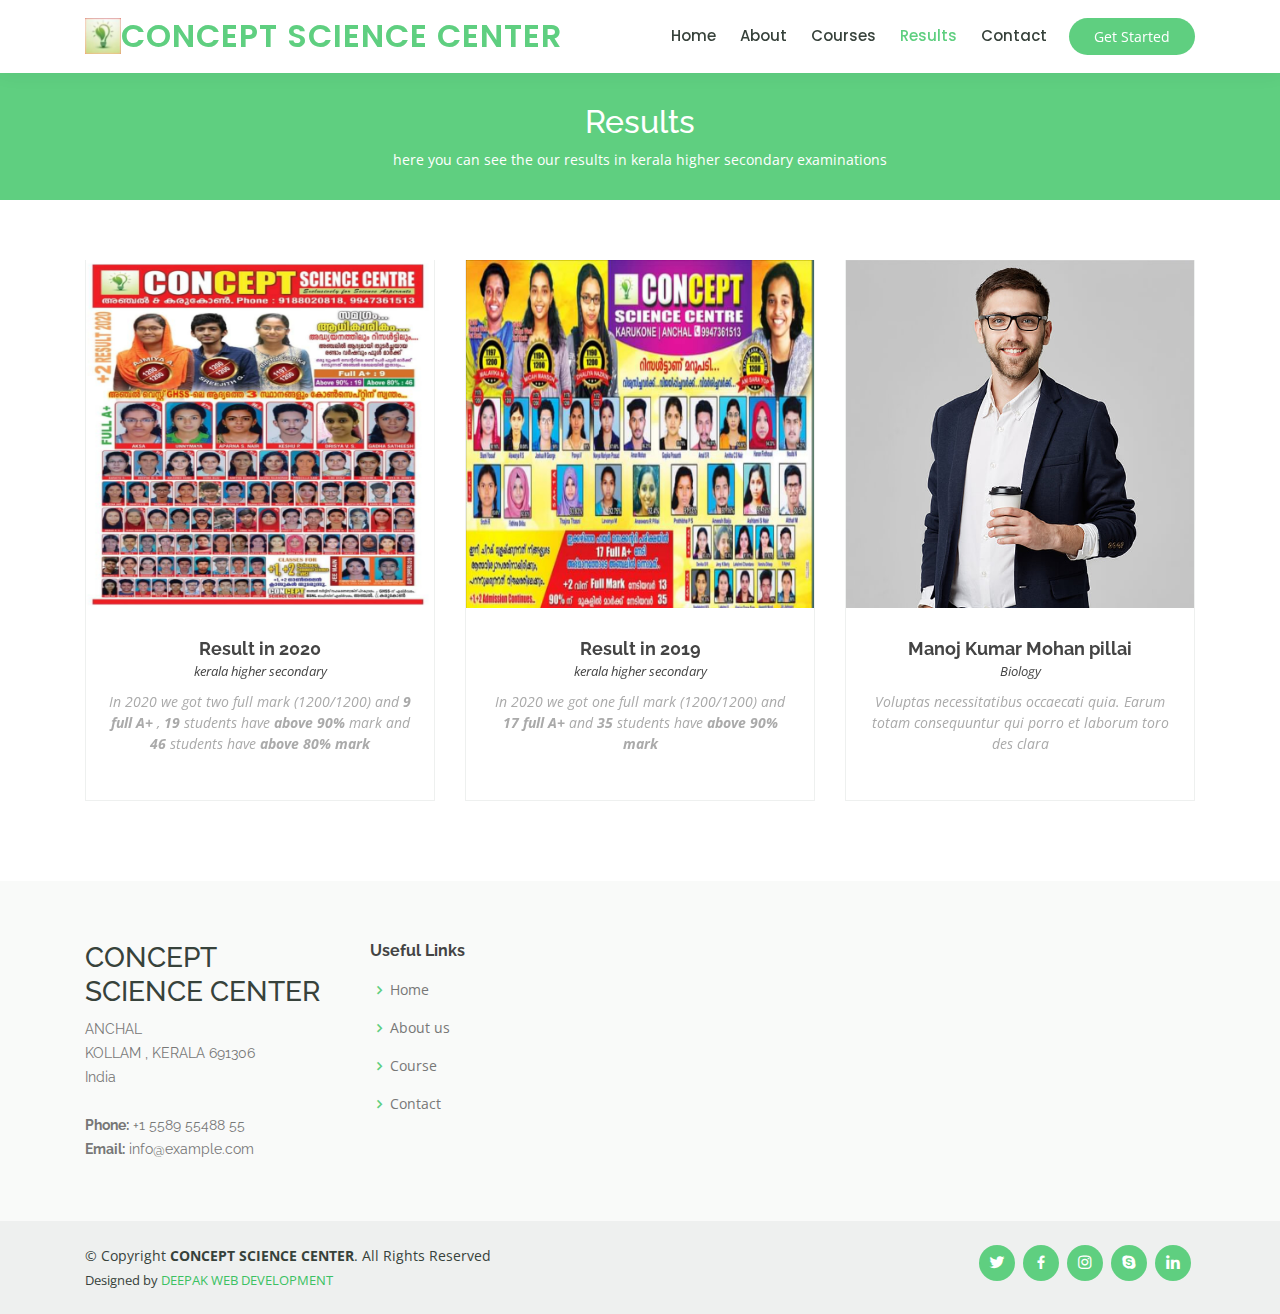
<file: results.html>
<!DOCTYPE html>
<html lang="en">

<head>
  <meta charset="utf-8">
  <meta content="width=device-width, initial-scale=1.0" name="viewport">

  <title>CONCEPT SCIENCE CENTER ANCHAL</title>
  <meta content="" name="descriptison">
  <meta content="" name="keywords">

  <!-- Favicons -->
  <link href="assets/img/favicon.png" rel="icon">
  <link href="assets/img/apple-touch-icon.png" rel="apple-touch-icon">

  <!-- Google Fonts -->
  <link href="https://fonts.googleapis.com/css?family=Open+Sans:300,300i,400,400i,600,600i,700,700i|Raleway:300,300i,400,400i,500,500i,600,600i,700,700i|Poppins:300,300i,400,400i,500,500i,600,600i,700,700i" rel="stylesheet">

  <!-- Vendor CSS Files -->
  <link href="assets/vendor/bootstrap/css/bootstrap.min.css" rel="stylesheet">
  <link href="assets/vendor/icofont/icofont.min.css" rel="stylesheet">
  <link href="assets/vendor/boxicons/css/boxicons.min.css" rel="stylesheet">
  <link href="assets/vendor/remixicon/remixicon.css" rel="stylesheet">
  <link href="assets/vendor/owl.carousel/assets/owl.carousel.min.css" rel="stylesheet">
  <link href="assets/vendor/animate.css/animate.min.css" rel="stylesheet">
  <link href="assets/vendor/aos/aos.css" rel="stylesheet">

  <!-- Template Main CSS File -->
  <link href="assets/css/style.css" rel="stylesheet">

  <!-- =======================================================
  * Template Name: Mentor - v2.1.0
  * Template URL: https://bootstrapmade.com/mentor-free-education-bootstrap-theme/
  * Author: BootstrapMade.com
  * License: https://bootstrapmade.com/license/
  ======================================================== -->
</head>

<body>

  <!-- ======= Header ======= -->
  <header id="header" class="fixed-top">
    <div class="container d-flex align-items-center">
      <img src="assets/img/apple-touch-icon.jpg" alt="" class="logoside">

      <h1 class="logo mr-auto"><a href="index.html">CONCEPT SCIENCE CENTER</a></h1
      <!-- Uncomment below if you prefer to use an image logo -->
      <!-- <a href="index.html" class="logo mr-auto"><img src="assets/img/logo.png" alt="" class="img-fluid"></a>-->

      <nav class="nav-menu d-none d-lg-block">
        <ul>
          <li><a href="index.html">Home</a></li>
          <li ><a href="about.html">About</a></li>
          <li><a href="courses.html">Courses</a></li>
          <li class="active"><a href="results.html">Results</a></li>
          
          
          <li><a href="contact.html">Contact</a></li>

        </ul>
      </nav><!-- .nav-menu -->

      <a href="courses.html" class="get-started-btn">Get Started</a>

    </div>
  </header><!-- End Header -->

  <main id="main" data-aos="fade-in">

    <!-- ======= Breadcrumbs ======= -->
    <div class="breadcrumbs">
      <div class="container">
        <h2>Results</h2>
        <p> here you can see the our  results in  kerala higher secondary examinations  </p>
      </div>
    </div><!-- End Breadcrumbs -->

    <!-- ======= Trainers Section ======= -->
    <section id="trainers" class="trainers">
      <div class="container" data-aos="fade-up">

        <div class="row" data-aos="zoom-in" data-aos-delay="100">
          <div class="col-lg-4 col-md-6 d-flex align-items-stretch">
            <div class="member">
              <img src="assets/img/result/result-1.jpg" class="img-fluid" alt="">
              <div class="member-content">
                <h4>Result in 2020</h4>
                <span>kerala higher secondary </span>
                <p>
                 In 2020 we got two full mark (1200/1200) and <b> 9 full A+ </b> , <b> 19 </b> students have  <b> above 90%</b> mark and <b>46</b>
                  students have <b>above 80% mark</b>
                </p>
                
              </div>
            </div>
          </div>

          <div class="col-lg-4 col-md-6 d-flex align-items-stretch">
            <div class="member">
              <img src="assets/img/result/result-2.jpg" class="img-fluid" alt="">
              <div class="member-content">
                <h4>Result in 2019</h4>
                <span>kerala higher secondary</span>
                <p>
                  In 2020 we got one  full mark (1200/1200) and <b> 17 full A+ </b>  and <b>35</b> students have <b>above 90% mark</b> 
                </p>
                
              </div>
            </div>
          </div>

          <div class="col-lg-4 col-md-6 d-flex align-items-stretch">
            <div class="member">
              <img src="assets/img/result/result-3.jpg" class="img-fluid" alt="">
              <div class="member-content">
                <h4>Manoj Kumar Mohan pillai</h4>
                <span>Biology</span>
                <p>
                  Voluptas necessitatibus occaecati quia. Earum totam consequuntur qui porro et laborum toro des clara
                </p>
                
              </div>
            </div>
          </div>

        </div>

      </div>
    </section><!-- End Trainers Section -->

  </main><!-- End #main -->

  <!-- ======= Footer ======= -->
  <footer id="footer">

    <div class="footer-top">
      <div class="container">
        <div class="row">

          <div class="col-lg-3 col-md-6 footer-contact">
            <h3>CONCEPT SCIENCE CENTER</h3>
            <p>
              ANCHAL <br>
              KOLLAM , KERALA 691306<br>
              India <br><br>
              <strong>Phone:</strong> +1 5589 55488 55<br>
              <strong>Email:</strong> info@example.com<br>
            </p>
          </div>

          <div class="col-lg-2 col-md-6 footer-links">
            <h4>Useful Links</h4>
            <ul>
              <li><i class="bx bx-chevron-right"></i> <a href="index.html">Home</a></li>
              <li><i class="bx bx-chevron-right"></i> <a href="about.html">About us</a></li>
              <li><i class="bx bx-chevron-right"></i> <a href="courses.html">Course </a></li>
              <li><i class="bx bx-chevron-right"></i> <a href="contact.html">Contact </a></li>
             
            </ul>
          </div>

          

          
          </div>

        </div>
      </div>
    </div>

    <div class="container d-md-flex py-4">

      <div class="mr-md-auto text-center text-md-left">
        <div class="copyright">
          &copy; Copyright <strong><span>CONCEPT SCIENCE CENTER</span></strong>. All Rights Reserved
        </div>
        <div class="credits">
          <!-- All the links in the footer should remain intact. -->
          <!-- You can delete the links only if you purchased the pro version. -->
          <!-- Licensing information: https://bootstrapmade.com/license/ -->
          <!-- Purchase the pro version with working PHP/AJAX contact form: https://bootstrapmade.com/mentor-free-education-bootstrap-theme/ -->
          Designed by <a href="https://www.deepakms.info/">DEEPAK WEB DEVELOPMENT</a>
        </div>
      </div>
      <div class="social-links text-center text-md-right pt-3 pt-md-0">
        <a href="#" class="twitter"><i class="bx bxl-twitter"></i></a>
        <a href="#" class="facebook"><i class="bx bxl-facebook"></i></a>
        <a href="#" class="instagram"><i class="bx bxl-instagram"></i></a>
        <a href="#" class="google-plus"><i class="bx bxl-skype"></i></a>
        <a href="#" class="linkedin"><i class="bx bxl-linkedin"></i></a>
      </div>
    </div>
  </footer><!-- End Footer -->

  <a href="#" class="back-to-top"><i class="bx bx-up-arrow-alt"></i></a>
  <div id="preloader"></div>

  <!-- Vendor JS Files -->
  <script src="assets/vendor/jquery/jquery.min.js"></script>
  <script src="assets/vendor/bootstrap/js/bootstrap.bundle.min.js"></script>
  <script src="assets/vendor/jquery.easing/jquery.easing.min.js"></script>
  <script src="assets/vendor/php-email-form/validate.js"></script>
  <script src="assets/vendor/waypoints/jquery.waypoints.min.js"></script>
  <script src="assets/vendor/counterup/counterup.min.js"></script>
  <script src="assets/vendor/owl.carousel/owl.carousel.min.js"></script>
  <script src="assets/vendor/aos/aos.js"></script>

  <!-- Template Main JS File -->
  <script src="assets/js/main.js"></script>

</body>

</html>
</file>
<file: assets/css/style.css>
/**
* Template Name: Mentor - v2.1.0
* Template URL: https://bootstrapmade.com/mentor-free-education-bootstrap-theme/
* Author: BootstrapMade.com
* License: https://bootstrapmade.com/license/
*/

/*--------------------------------------------------------------
# General
--------------------------------------------------------------*/
body {
  font-family: "Open Sans", sans-serif;
  color: #444444;
}

a {
  color: #5fcf80;
}

a:hover {
  color: #86db9f;
  text-decoration: none;
}

h1, h2, h3, h4, h5, h6 {
  font-family: "Raleway", sans-serif;
}

/*--------------------------------------------------------------
# Back to top button
--------------------------------------------------------------*/
.back-to-top {
  position: fixed;
  display: none;
  right: 15px;
  bottom: 15px;
  z-index: 99999;
}

.back-to-top i {
  display: flex;
  align-items: center;
  justify-content: center;
  font-size: 24px;
  width: 40px;
  height: 40px;
  border-radius: 50px;
  background: #5fcf80;
  color: #fff;
  transition: all 0.4s;
}

.back-to-top i:hover {
  background: #3ac162;
  color: #fff;
}

/*--------------------------------------------------------------
# Preloader
--------------------------------------------------------------*/
#preloader {
  position: fixed;
  top: 0;
  left: 0;
  right: 0;
  bottom: 0;
  z-index: 9999;
  overflow: hidden;
  background: #fff;
}

#preloader:before {
  content: "";
  position: fixed;
  top: calc(50% - 30px);
  left: calc(50% - 30px);
  border: 6px solid #5fcf80;
  border-top-color: #fff;
  border-bottom-color: #fff;
  border-radius: 50%;
  width: 60px;
  height: 60px;
  -webkit-animation: animate-preloader 1s linear infinite;
  animation: animate-preloader 1s linear infinite;
}

@-webkit-keyframes animate-preloader {
  0% {
    transform: rotate(0deg);
  }
  100% {
    transform: rotate(360deg);
  }
}

@keyframes animate-preloader {
  0% {
    transform: rotate(0deg);
  }
  100% {
    transform: rotate(360deg);
  }
}

/*--------------------------------------------------------------
# Disable aos animation delay on mobile devices
--------------------------------------------------------------*/
@media screen and (max-width: 768px) {
  [data-aos-delay] {
    transition-delay: 0 !important;
  }
}

/*--------------------------------------------------------------
# Header
--------------------------------------------------------------*/
#header {
  background: #fff;
  transition: all 0.5s;
  z-index: 997;
  padding: 15px 0;
  box-shadow: 0px 0 18px rgba(55, 66, 59, 0.08);
}

#header .logo {
  font-size: 32px;
  margin: 0;
  padding: 0;
  line-height: 1;
  font-weight: 600;
  letter-spacing: 1px;
  text-transform: uppercase;
  font-family: "Poppins", sans-serif;
}

#header .logo a {
  color: #5fcf80;
}

#header .logo img {
  max-height: 40px;
}

@media (max-width: 992px) {
  #header .logo {
    font-size: 28px;
  }
}

/*--------------------------------------------------------------
# Navigation Menu
--------------------------------------------------------------*/
/* Desktop Navigation */
.nav-menu ul {
  margin: 0;
  padding: 0;
  list-style: none;
}

.nav-menu > ul {
  display: flex;
}

.nav-menu > ul > li {
  position: relative;
  white-space: nowrap;
  padding: 10px 0 10px 24px;
}

.nav-menu a {
  display: block;
  position: relative;
  color: #37423b;
  transition: 0.3s;
  font-size: 15px;
  font-family: "Poppins", sans-serif;
  font-weight: 500;
}

.nav-menu a:hover, .nav-menu .active > a, .nav-menu li:hover > a {
  color: #5fcf80;
}

.nav-menu .drop-down ul {
  display: block;
  position: absolute;
  left: 24px;
  top: calc(100% + 30px);
  z-index: 99;
  opacity: 0;
  visibility: hidden;
  padding: 10px 0;
  background: #fff;
  box-shadow: 0px 0px 30px rgba(127, 137, 161, 0.25);
  transition: 0.3s;
  border-radius: 4px;
}

.nav-menu .drop-down:hover > ul {
  opacity: 1;
  top: 100%;
  visibility: visible;
}

.nav-menu .drop-down li {
  min-width: 180px;
  position: relative;
}

.nav-menu .drop-down ul a {
  padding: 10px 20px;
  font-size: 14px;
  font-weight: 500;
  text-transform: none;
  color: #37423b;
}

.nav-menu .drop-down ul a:hover, .nav-menu .drop-down ul .active > a, .nav-menu .drop-down ul li:hover > a {
  color: #5fcf80;
}

.nav-menu .drop-down > a:after {
  content: "\ea99";
  font-family: IcoFont;
  padding-left: 5px;
}

.nav-menu .drop-down .drop-down ul {
  top: 0;
  left: calc(100% - 30px);
}

.nav-menu .drop-down .drop-down:hover > ul {
  opacity: 1;
  top: 0;
  left: 100%;
}

.nav-menu .drop-down .drop-down > a {
  padding-right: 35px;
}

.nav-menu .drop-down .drop-down > a:after {
  content: "\eaa0";
  font-family: IcoFont;
  position: absolute;
  right: 15px;
}

@media (max-width: 1366px) {
  .nav-menu .drop-down .drop-down ul {
    left: -90%;
  }
  .nav-menu .drop-down .drop-down:hover > ul {
    left: -100%;
  }
  .nav-menu .drop-down .drop-down > a:after {
    content: "\ea9d";
  }
}

/* Get Startet Button */
.get-started-btn {
  margin-left: 22px;
  background: #5fcf80;
  color: #fff;
  border-radius: 50px;
  padding: 8px 25px;
  white-space: nowrap;
  transition: 0.3s;
  font-size: 14px;
  display: inline-block;
}

.get-started-btn:hover {
  background: #3ac162;
  color: #fff;
}

@media (max-width: 768px) {
  .get-started-btn {
    margin: 0 48px 0 0;
    padding: 6px 18px;
  }
}

/* Mobile Navigation */
.mobile-nav-toggle {
  position: fixed;
  top: 17px;
  right: 15px;
  z-index: 9998;
  border: 0;
  background: none;
  font-size: 24px;
  transition: all 0.4s;
  outline: none !important;
  line-height: 1;
  cursor: pointer;
  text-align: right;
}

.mobile-nav-toggle i {
  color: #37423b;
}

.mobile-nav {
  position: fixed;
  top: 55px;
  right: 15px;
  bottom: 15px;
  left: 15px;
  z-index: 9999;
  overflow-y: auto;
  background: #fff;
  transition: ease-in-out 0.2s;
  opacity: 0;
  visibility: hidden;
  border-radius: 10px;
  padding: 10px 0;
}

.mobile-nav * {
  margin: 0;
  padding: 0;
  list-style: none;
}

.mobile-nav a {
  display: block;
  position: relative;
  color: #37423b;
  padding: 10px 20px;
  font-weight: 500;
  outline: none;
}

.mobile-nav a:hover, .mobile-nav .active > a, .mobile-nav li:hover > a {
  color: #5fcf80;
  text-decoration: none;
}

.mobile-nav .drop-down > a:after {
  content: "\ea99";
  font-family: IcoFont;
  padding-left: 10px;
  position: absolute;
  right: 15px;
}

.mobile-nav .active.drop-down > a:after {
  content: "\eaa1";
}

.mobile-nav .drop-down > a {
  padding-right: 35px;
}

.mobile-nav .drop-down ul {
  display: none;
  overflow: hidden;
}

.mobile-nav .drop-down li {
  padding-left: 20px;
}

.mobile-nav-overly {
  width: 100%;
  height: 100%;
  z-index: 9997;
  top: 0;
  left: 0;
  position: fixed;
  background: rgba(32, 38, 34, 0.6);
  overflow: hidden;
  display: none;
  transition: ease-in-out 0.2s;
}

.mobile-nav-active {
  overflow: hidden;
}

.mobile-nav-active .mobile-nav {
  opacity: 1;
  visibility: visible;
}

.mobile-nav-active .mobile-nav-toggle i {
  color: #fff;
}

/*--------------------------------------------------------------
# Hero Section
--------------------------------------------------------------*/
#hero {
  width: 100%;
  height: 80vh;
  background: url("../img/hero-bg.jpg") top center;
  background-size: cover;
  position: relative;
}

#hero:before {
  content: "";
  background: rgba(0, 0, 0, 0.4);
  position: absolute;
  bottom: 0;
  top: 0;
  left: 0;
  right: 0;
}

#hero .container {
  padding-top: 72px;
}

@media (max-width: 992px) {
  #hero .container {
    padding-top: 62px;
  }
}

#hero h1 {
  margin: 0;
  font-size: 48px;
  font-weight: 700;
  line-height: 56px;
  color: #fff;
  font-family: "Poppins", sans-serif;
}

#hero h2 {
  color: #eee;
  margin: 10px 0 0 0;
  font-size: 24px;
}

#hero .btn-get-started {
  font-family: "Raleway", sans-serif;
  font-weight: 500;
  font-size: 15px;
  letter-spacing: 1px;
  display: inline-block;
  padding: 10px 35px;
  border-radius: 50px;
  transition: 0.5s;
  margin-top: 30px;
  border: 2px solid #fff;
  color: #fff;
}

#hero .btn-get-started:hover {
  background: #5fcf80;
  border: 2px solid #5fcf80;
}

@media (min-width: 1024px) {
  #hero {
    background-attachment: fixed;
  }
}

@media (max-width: 768px) {
  #hero {
    height: 100vh;
  }
  #hero h1 {
    font-size: 28px;
    line-height: 36px;
  }
  #hero h2 {
    font-size: 18px;
    line-height: 24px;
  }
}

/*--------------------------------------------------------------
# Sections General
--------------------------------------------------------------*/
section {
  padding: 60px 0;
  overflow: hidden;
}

.section-bg {
  background-color: #f6f7f6;
}

.section-title {
  padding-bottom: 40px;
}

.section-title h2 {
  font-size: 14px;
  font-weight: 500;
  padding: 0;
  line-height: 1px;
  margin: 0 0 5px 0;
  letter-spacing: 2px;
  text-transform: uppercase;
  color: #aaaaaa;
  font-family: "Poppins", sans-serif;
}

.section-title h2::after {
  content: "";
  width: 120px;
  height: 1px;
  display: inline-block;
  background: #9ae1af;
  margin: 4px 10px;
}

.section-title p {
  margin: 0;
  margin: 0;
  font-size: 36px;
  font-weight: 700;
  text-transform: uppercase;
  font-family: "Poppins", sans-serif;
  color: #37423b;
}

.breadcrumbs {
  margin-top: 73px;
  text-align: center;
  background: #5fcf80;
  padding: 30px 0;
  color: #fff;
}

@media (max-width: 992px) {
  .breadcrumbs {
    margin-top: 63px;
  }
}

.breadcrumbs h2 {
  font-size: 32px;
  font-weight: 500;
}

.breadcrumbs p {
  font-size: 14px;
  margin-bottom: 0;
}

/*--------------------------------------------------------------
# About
--------------------------------------------------------------*/
.about .content h3 {
  font-weight: 600;
  font-size: 26px;
}

.about .content ul {
  list-style: none;
  padding: 0;
}

.about .content ul li {
  padding-bottom: 10px;
}

.about .content ul i {
  font-size: 20px;
  padding-right: 4px;
  color: #5fcf80;
}

.about .content .learn-more-btn {
  background: #5fcf80;
  color: #fff;
  border-radius: 50px;
  padding: 8px 25px 9px 25px;
  white-space: nowrap;
  transition: 0.3s;
  font-size: 14px;
  display: inline-block;
}

.about .content .learn-more-btn:hover {
  background: #3ac162;
  color: #fff;
}

@media (max-width: 768px) {
  .about .content .learn-more-btn {
    margin: 0 48px 0 0;
    padding: 6px 18px;
  }
}

/*--------------------------------------------------------------
# Counts
--------------------------------------------------------------*/
.counts {
  padding: 30px 0;
}

.counts .counters span {
  font-size: 48px;
  display: block;
  color: #5fcf80;
  font-weight: 700;
}

.counts .counters p {
  padding: 0;
  margin: 0 0 20px 0;
  font-family: "Raleway", sans-serif;
  font-size: 15px;
  font-weight: 600;
  color: #37423b;
}

/*--------------------------------------------------------------
# Why Us
--------------------------------------------------------------*/
.why-us .content {
  padding: 30px;
  background: #5fcf80;
  border-radius: 4px;
  color: #fff;
}

.why-us .content h3 {
  font-weight: 700;
  font-size: 34px;
  margin-bottom: 30px;
}

.why-us .content p {
  margin-bottom: 30px;
}

.why-us .content .more-btn {
  display: inline-block;
  background: rgba(255, 255, 255, 0.2);
  padding: 6px 30px 8px 30px;
  color: #fff;
  border-radius: 50px;
  transition: all ease-in-out 0.4s;
}

.why-us .content .more-btn i {
  font-size: 14px;
}

.why-us .content .more-btn:hover {
  color: #5fcf80;
  background: #fff;
}

.why-us .icon-boxes .icon-box {
  text-align: center;
  background: #fff;
  padding: 40px 30px;
  width: 100%;
  border: 1px solid #eef0ef;
}

.why-us .icon-boxes .icon-box i {
  font-size: 32px;
  padding: 18px;
  color: #5fcf80;
  margin-bottom: 30px;
  background: #ecf9f0;
  border-radius: 50px;
}

.why-us .icon-boxes .icon-box h4 {
  font-size: 20px;
  font-weight: 700;
  margin: 0 0 30px 0;
}

.why-us .icon-boxes .icon-box p {
  font-size: 15px;
  color: #848484;
}

/*--------------------------------------------------------------
# Features
--------------------------------------------------------------*/
.features {
  padding-top: 0px;
}

.features .icon-box {
  display: flex;
  align-items: center;
  padding: 20px;
  transition: 0.3s;
  border: 1px solid #eef0ef;
}

.features .icon-box i {
  font-size: 32px;
  padding-right: 10px;
  line-height: 1;
}

.features .icon-box h3 {
  font-weight: 700;
  margin: 0;
  padding: 0;
  line-height: 1;
  font-size: 16px;
}

.features .icon-box h3 a {
  color: #37423b;
  transition: 0.3s;
}

.features .icon-box:hover {
  border-color: #5fcf80;
}

.features .icon-box:hover h3 a {
  color: #5fcf80;
}

/*--------------------------------------------------------------
# Courses
--------------------------------------------------------------*/
.courses .course-item {
  border-radius: 5px;
  border: 1px solid #eef0ef;
}

.courses .course-content {
  padding: 15px;
}

.courses .course-content h3 {
  font-weight: 700;
  font-size: 20px;
}

.courses .course-content h3 a {
  color: #37423b;
  transition: 0.3s;
}

.courses .course-content h3 a:hover {
  color: #5fcf80;
}

.courses .course-content p {
  font-size: 14px;
  color: #777777;
}

.courses .course-content h4 {
  font-size: 14px;
  background: #5fcf80;
  padding: 7px 14px;
  color: #fff;
  margin: 0;
}

.courses .course-content .price {
  margin: 0;
  font-weight: 700;
  font-size: 18px;
  color: #37423b;
}

.courses .trainer {
  padding-top: 15px;
  border-top: 1px solid #eef0ef;
}

.courses .trainer .trainer-profile img {
  max-width: 50px;
  border-radius: 50px;
}

.courses .trainer .trainer-profile span {
  padding-left: 10px;
  font-weight: 600;
  font-size: 16px;
  color: #5a6c60;
}

.courses .trainer .trainer-rank {
  font-size: 18px;
  color: #657a6d;
}

/*--------------------------------------------------------------
# Trainers
--------------------------------------------------------------*/
.trainers .member {
  text-align: center;
  margin-bottom: 20px;
  background: #fff;
  border: 1px solid #eef0ef;
}

.trainers .member img {
  margin: -1px -1px 30px -1px;
}

.trainers .member .member-content {
  padding: 0 20px 30px 20px;
}

.trainers .member h4 {
  font-weight: 700;
  margin-bottom: 2px;
  font-size: 18px;
}

.trainers .member span {
  font-style: italic;
  display: block;
  font-size: 13px;
}

.trainers .member p {
  padding-top: 10px;
  font-size: 14px;
  font-style: italic;
  color: #aaaaaa;
}

.trainers .member .social {
  margin-top: 15px;
}

.trainers .member .social a {
  color: #7e9486;
  transition: 0.3s;
}

.trainers .member .social a:hover {
  color: #5fcf80;
}

.trainers .member .social i {
  font-size: 18px;
  margin: 0 2px;
}

/*--------------------------------------------------------------
# Testimonials
--------------------------------------------------------------*/
.testimonials .testimonial-wrap {
  padding-left: 50px;
}

.testimonials .testimonial-item {
  box-sizing: content-box;
  padding: 30px 30px 30px 60px;
  margin: 30px 15px;
  min-height: 200px;
  border: 1px solid #eef0ef;
  position: relative;
  background: #fff;
}

.testimonials .testimonial-item .testimonial-img {
  width: 90px;
  border-radius: 10px;
  border: 6px solid #fff;
  position: absolute;
  left: -45px;
}

.testimonials .testimonial-item h3 {
  font-size: 18px;
  font-weight: bold;
  margin: 10px 0 5px 0;
  color: #111;
}

.testimonials .testimonial-item h4 {
  font-size: 14px;
  color: #999;
  margin: 0;
}

.testimonials .testimonial-item .quote-icon-left, .testimonials .testimonial-item .quote-icon-right {
  color: #c1ecce;
  font-size: 26px;
}

.testimonials .testimonial-item .quote-icon-left {
  display: inline-block;
  left: -5px;
  position: relative;
}

.testimonials .testimonial-item .quote-icon-right {
  display: inline-block;
  right: -5px;
  position: relative;
  top: 10px;
}

.testimonials .testimonial-item p {
  font-style: italic;
  margin: 15px auto 15px auto;
}

.testimonials .owl-nav, .testimonials .owl-dots {
  margin-top: 5px;
  text-align: center;
}

.testimonials .owl-dot {
  display: inline-block;
  margin: 0 5px;
  width: 12px;
  height: 12px;
  border-radius: 50%;
  background-color: #ddd !important;
}

.testimonials .owl-dot.active {
  background-color: #5fcf80 !important;
}

@media (max-width: 767px) {
  .testimonials .testimonial-wrap {
    padding-left: 0;
  }
  .testimonials .testimonial-item {
    padding: 30px;
    margin: 15px;
  }
  .testimonials .testimonial-item .testimonial-img {
    position: static;
    left: auto;
  }
}

/*--------------------------------------------------------------
# Cource Details
--------------------------------------------------------------*/
.course-details h3 {
  font-size: 24px;
  margin: 30px 0 15px 0;
  font-weight: 700;
  position: relative;
  padding-bottom: 10px;
}

.course-details h3:before {
  content: '';
  position: absolute;
  display: block;
  width: 100%;
  height: 1px;
  background: #eef0ef;
  bottom: 0;
  left: 0;
}

.course-details h3:after {
  content: '';
  position: absolute;
  display: block;
  width: 60px;
  height: 1px;
  background: #5fcf80;
  bottom: 0;
  left: 0;
}

.course-details .course-info {
  background: #f6f7f6;
  padding: 10px 15px;
  margin-bottom: 15px;
}

.course-details .course-info h5 {
  font-weight: 400;
  font-size: 16px;
  margin: 0;
  font-family: "Poppins", sans-serif;
}

.course-details .course-info p {
  margin: 0;
  font-weight: 600;
}

.course-details .course-info a {
  color: #657a6d;
}

/*--------------------------------------------------------------
# Cource Details Tabs
--------------------------------------------------------------*/
.cource-details-tabs {
  overflow: hidden;
  padding-top: 0;
}

.cource-details-tabs .nav-tabs {
  border: 0;
}

.cource-details-tabs .nav-link {
  border: 0;
  padding: 12px 15px 12px 0;
  transition: 0.3s;
  color: #37423b;
  border-radius: 0;
  border-right: 2px solid #e2e7e4;
  font-weight: 600;
  font-size: 15px;
}

.cource-details-tabs .nav-link:hover {
  color: #5fcf80;
}

.cource-details-tabs .nav-link.active {
  color: #5fcf80;
  border-color: #5fcf80;
}

.cource-details-tabs .tab-pane.active {
  -webkit-animation: fadeIn 0.5s ease-out;
  animation: fadeIn 0.5s ease-out;
}

.cource-details-tabs .details h3 {
  font-size: 26px;
  font-weight: 600;
  margin-bottom: 20px;
  color: #37423b;
}

.cource-details-tabs .details p {
  color: #777777;
}

.cource-details-tabs .details p:last-child {
  margin-bottom: 0;
}

@media (max-width: 992px) {
  .cource-details-tabs .nav-link {
    border: 0;
    padding: 15px;
  }
  .cource-details-tabs .nav-link.active {
    color: #fff;
    background: #5fcf80;
  }
}

/*--------------------------------------------------------------
# Events
--------------------------------------------------------------*/
.events .card {
  border: 0;
  padding: 0 30px;
  margin-bottom: 60px;
  position: relative;
}

.events .card-img {
  width: calc(100% + 60px);
  margin-left: -30px;
  overflow: hidden;
  z-index: 9;
  border-radius: 0;
}

.events .card-img img {
  max-width: 100%;
  transition: all 0.3s ease-in-out;
}

.events .card-body {
  z-index: 10;
  background: #fff;
  border-top: 4px solid #fff;
  padding: 30px;
  box-shadow: 0px 2px 15px rgba(0, 0, 0, 0.1);
  margin-top: -60px;
  transition: 0.3s;
}

.events .card-title {
  font-weight: 700;
  text-align: center;
  margin-bottom: 20px;
}

.events .card-title a {
  color: #37423b;
  transition: 0.3s;
}

.events .card-text {
  color: #5e5e5e;
}

.events .read-more a {
  color: #777777;
  text-transform: uppercase;
  font-weight: 600;
  font-size: 12px;
  transition: 0.3s;
}

.events .read-more a:hover {
  color: #5fcf80;
}

.events .card:hover img {
  transform: scale(1.1);
}

.events .card:hover .card-body {
  border-color: #5fcf80;
}

.events .card:hover .card-body .card-title a {
  color: #5fcf80;
}



/*--------------------------------------------------------------
# Contact
--------------------------------------------------------------*/
.contact {
  padding-top: 5px;
}

.contact .info {
  width: 100%;
  background: #fff;
}

.contact .info i {
  font-size: 20px;
  color: #5fcf80;
  float: left;
  width: 44px;
  height: 44px;
  background: #ecf9f0;
  display: flex;
  justify-content: center;
  align-items: center;
  border-radius: 50px;
  transition: all 0.3s ease-in-out;
}

.contact .info h4 {
  padding: 0 0 0 60px;
  font-size: 22px;
  font-weight: 600;
  margin-bottom: 5px;
  color: #37423b;
}

.contact .info p {
  padding: 0 0 0 60px;
  margin-bottom: 0;
  font-size: 14px;
  color: #657a6d;
}

.contact .info .email, .contact .info .phone {
  margin-top: 40px;
}

.contact .info .email:hover i, .contact .info .address:hover i, .contact .info .phone:hover i {
  background: #5fcf80;
  color: #fff;
}

.contact .php-email-form {
  width: 100%;
  background: #fff;
}

.contact .php-email-form .form-group {
  padding-bottom: 8px;
}

.contact .php-email-form .validate {
  display: none;
  color: red;
  margin: 0 0 15px 0;
  font-weight: 400;
  font-size: 13px;
}

.contact .php-email-form .error-message {
  display: none;
  color: #fff;
  background: #ed3c0d;
  text-align: left;
  padding: 15px;
  font-weight: 600;
}

.contact .php-email-form .error-message br + br {
  margin-top: 25px;
}

.contact .php-email-form .sent-message {
  display: none;
  color: #fff;
  background: #18d26e;
  text-align: center;
  padding: 15px;
  font-weight: 600;
}

.contact .php-email-form .loading {
  display: none;
  background: #fff;
  text-align: center;
  padding: 15px;
}

.contact .php-email-form .loading:before {
  content: "";
  display: inline-block;
  border-radius: 50%;
  width: 24px;
  height: 24px;
  margin: 0 10px -6px 0;
  border: 3px solid #18d26e;
  border-top-color: #eee;
  -webkit-animation: animate-loading 1s linear infinite;
  animation: animate-loading 1s linear infinite;
}

.contact .php-email-form input, .contact .php-email-form textarea {
  border-radius: 4px;
  box-shadow: none;
  font-size: 14px;
}

.contact .php-email-form input:focus, .contact .php-email-form textarea:focus {
  border-color: #5fcf80;
}

.contact .php-email-form input {
  height: 44px;
}

.contact .php-email-form textarea {
  padding: 10px 12px;
}

.contact .php-email-form button[type="submit"] {
  background: #5fcf80;
  border: 0;
  padding: 10px 35px;
  color: #fff;
  transition: 0.4s;
  border-radius: 50px;
}

.contact .php-email-form button[type="submit"]:hover {
  background: #3ac162;
}

@-webkit-keyframes animate-loading {
  0% {
    transform: rotate(0deg);
  }
  100% {
    transform: rotate(360deg);
  }
}

@keyframes animate-loading {
  0% {
    transform: rotate(0deg);
  }
  100% {
    transform: rotate(360deg);
  }
}

/*--------------------------------------------------------------
# Footer
--------------------------------------------------------------*/
#footer {
  color: #37423b;
  font-size: 14px;
  background: #eef0ef;
}

#footer .footer-top {
  padding: 60px 0 30px 0;
  background: #f9faf9;
}

#footer .footer-top .footer-contact {
  margin-bottom: 30px;
}

#footer .footer-top .footer-contact h4 {
  font-size: 22px;
  margin: 0 0 30px 0;
  padding: 2px 0 2px 0;
  line-height: 1;
  font-weight: 700;
}

#footer .footer-top .footer-contact p {
  font-size: 14px;
  line-height: 24px;
  margin-bottom: 0;
  font-family: "Raleway", sans-serif;
  color: #777777;
}

#footer .footer-top h4 {
  font-size: 16px;
  font-weight: bold;
  color: #444444;
  position: relative;
  padding-bottom: 12px;
}

#footer .footer-top .footer-links {
  margin-bottom: 30px;
}

#footer .footer-top .footer-links ul {
  list-style: none;
  padding: 0;
  margin: 0;
}

#footer .footer-top .footer-links ul i {
  padding-right: 2px;
  color: #5fcf80;
  font-size: 18px;
  line-height: 1;
}

#footer .footer-top .footer-links ul li {
  padding: 10px 0;
  display: flex;
  align-items: center;
}

#footer .footer-top .footer-links ul li:first-child {
  padding-top: 0;
}

#footer .footer-top .footer-links ul a {
  color: #777777;
  transition: 0.3s;
  display: inline-block;
  line-height: 1;
}

#footer .footer-top .footer-links ul a:hover {
  text-decoration: none;
  color: #5fcf80;
}

#footer .footer-newsletter {
  font-size: 15px;
}

#footer .footer-newsletter h4 {
  font-size: 16px;
  font-weight: bold;
  color: #444444;
  position: relative;
  padding-bottom: 12px;
}

#footer .footer-newsletter form {
  margin-top: 30px;
  background: #fff;
  padding: 6px 10px;
  position: relative;
  border-radius: 50px;
  text-align: left;
  border: 1px solid #e0e5e2;
}

#footer .footer-newsletter form input[type="email"] {
  border: 0;
  padding: 4px 8px;
  width: calc(100% - 100px);
}

#footer .footer-newsletter form input[type="submit"] {
  position: absolute;
  top: -1px;
  right: -1px;
  bottom: -1px;
  border: 0;
  background: none;
  font-size: 16px;
  padding: 0 20px 2px 20px;
  background: #5fcf80;
  color: #fff;
  transition: 0.3s;
  border-radius: 50px;
  box-shadow: 0px 2px 15px rgba(0, 0, 0, 0.1);
}

#footer .footer-newsletter form input[type="submit"]:hover {
  background: #3ac162;
}

#footer .credits {
  padding-top: 5px;
  font-size: 13px;
}

#footer .credits a {
  color: #3ac162;
  transition: 0.3s;
}

#footer .credits a:hover {
  color: #5fcf80;
}

#footer .social-links a {
  font-size: 18px;
  display: inline-block;
  background: #5fcf80;
  color: #fff;
  line-height: 1;
  padding: 8px 0;
  margin-right: 4px;
  border-radius: 50%;
  text-align: center;
  width: 36px;
  height: 36px;
  transition: 0.3s;
}

#footer .social-links a:hover {
  background: #3ac162;
  color: #fff;
  text-decoration: none;
}
/*-- services --*/
.mb-60 {
  margin-bottom: 60px;
}
.services-inner {
  border: 2px solid #3ac162;
  margin-left: 59px;
  transition: .3s;
  background: #fff
}
.our-services-img {
  float: left;
  margin-left: -36px;
  margin-right: 22px;
  margin-top: 28px;
}
.our-services-img img {
  width: 68px;
}
.our-services-text {
  padding-right: 10px;
}
.our-services-text {
  overflow: hidden;
  padding: 28px 0 25px;
}
.our-services-text h4 {
  color: #222222;
  font-size: 18px;
  font-weight: 700;
  letter-spacing: 1px;
  margin-bottom: 8px;
  padding-bottom: 10px;
  position: relative;
  text-transform: uppercase;
}
.position-image img {
  position: absolute;
  top: 16%;
  left: 0%;
  bottom: 0%;
  width: 20%;
  z-index: -1;
}
.our-services-text h4::before {
  background:  #3ac162 none repeat scroll 0 0;
  bottom: 0;
  content: "";
  height: 1px;
  position: absolute;
  width: 40px;
}
.our-services-wrapper:hover .services-inner {
  background: #fff none repeat scroll 0 0;
  border: 2px solid transparent;
  box-shadow: 0px 1px 10px 0px rgba(0, 0, 0, 0.2);
}
.our-services-text p {
  margin-bottom: 0;
}
.services p {
  font-size: 14px;
  font-weight: 400;
  line-height: 26px;
  color: #666;
}
.services  {
  position: relative;
  z-index: 2;
}
/*-- //services-- */



/*-- team --*/ 
.logoside{
  width: 36px;
  cursor: pointer;
  
}
</file>
